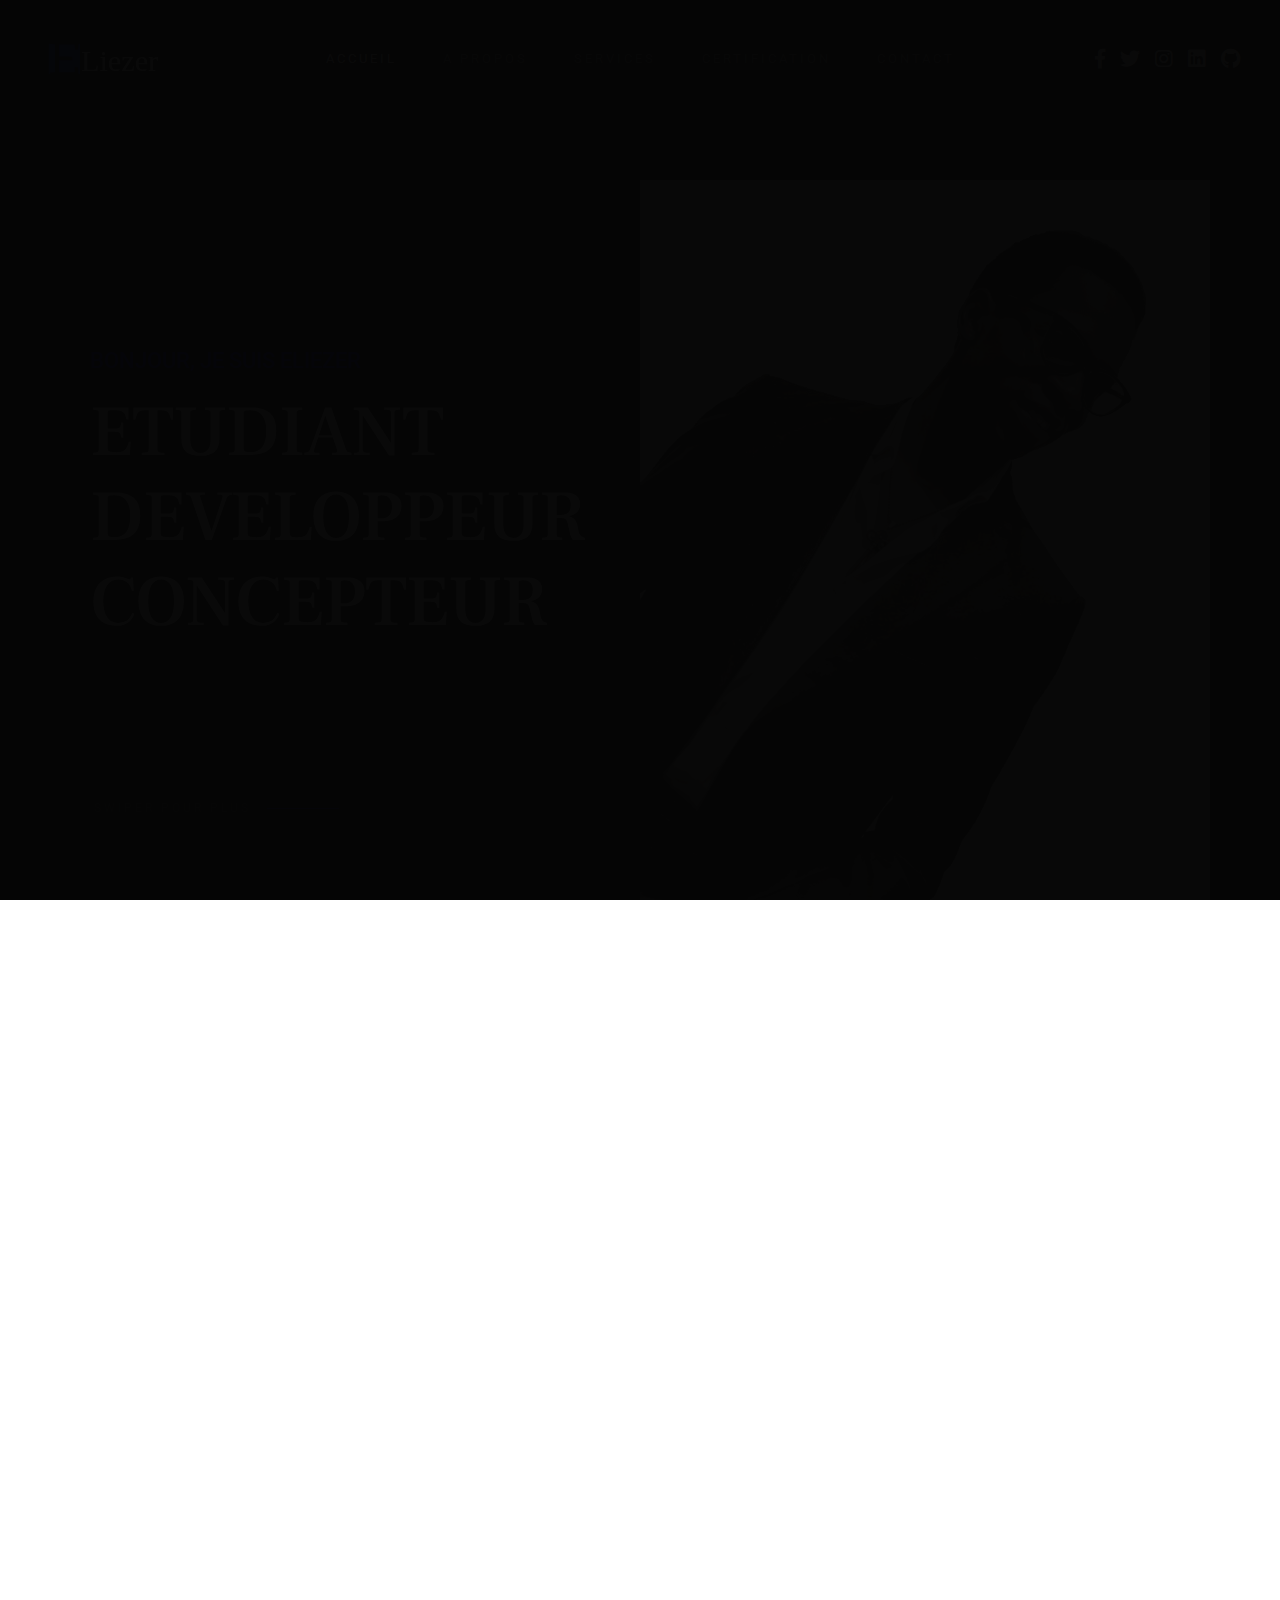
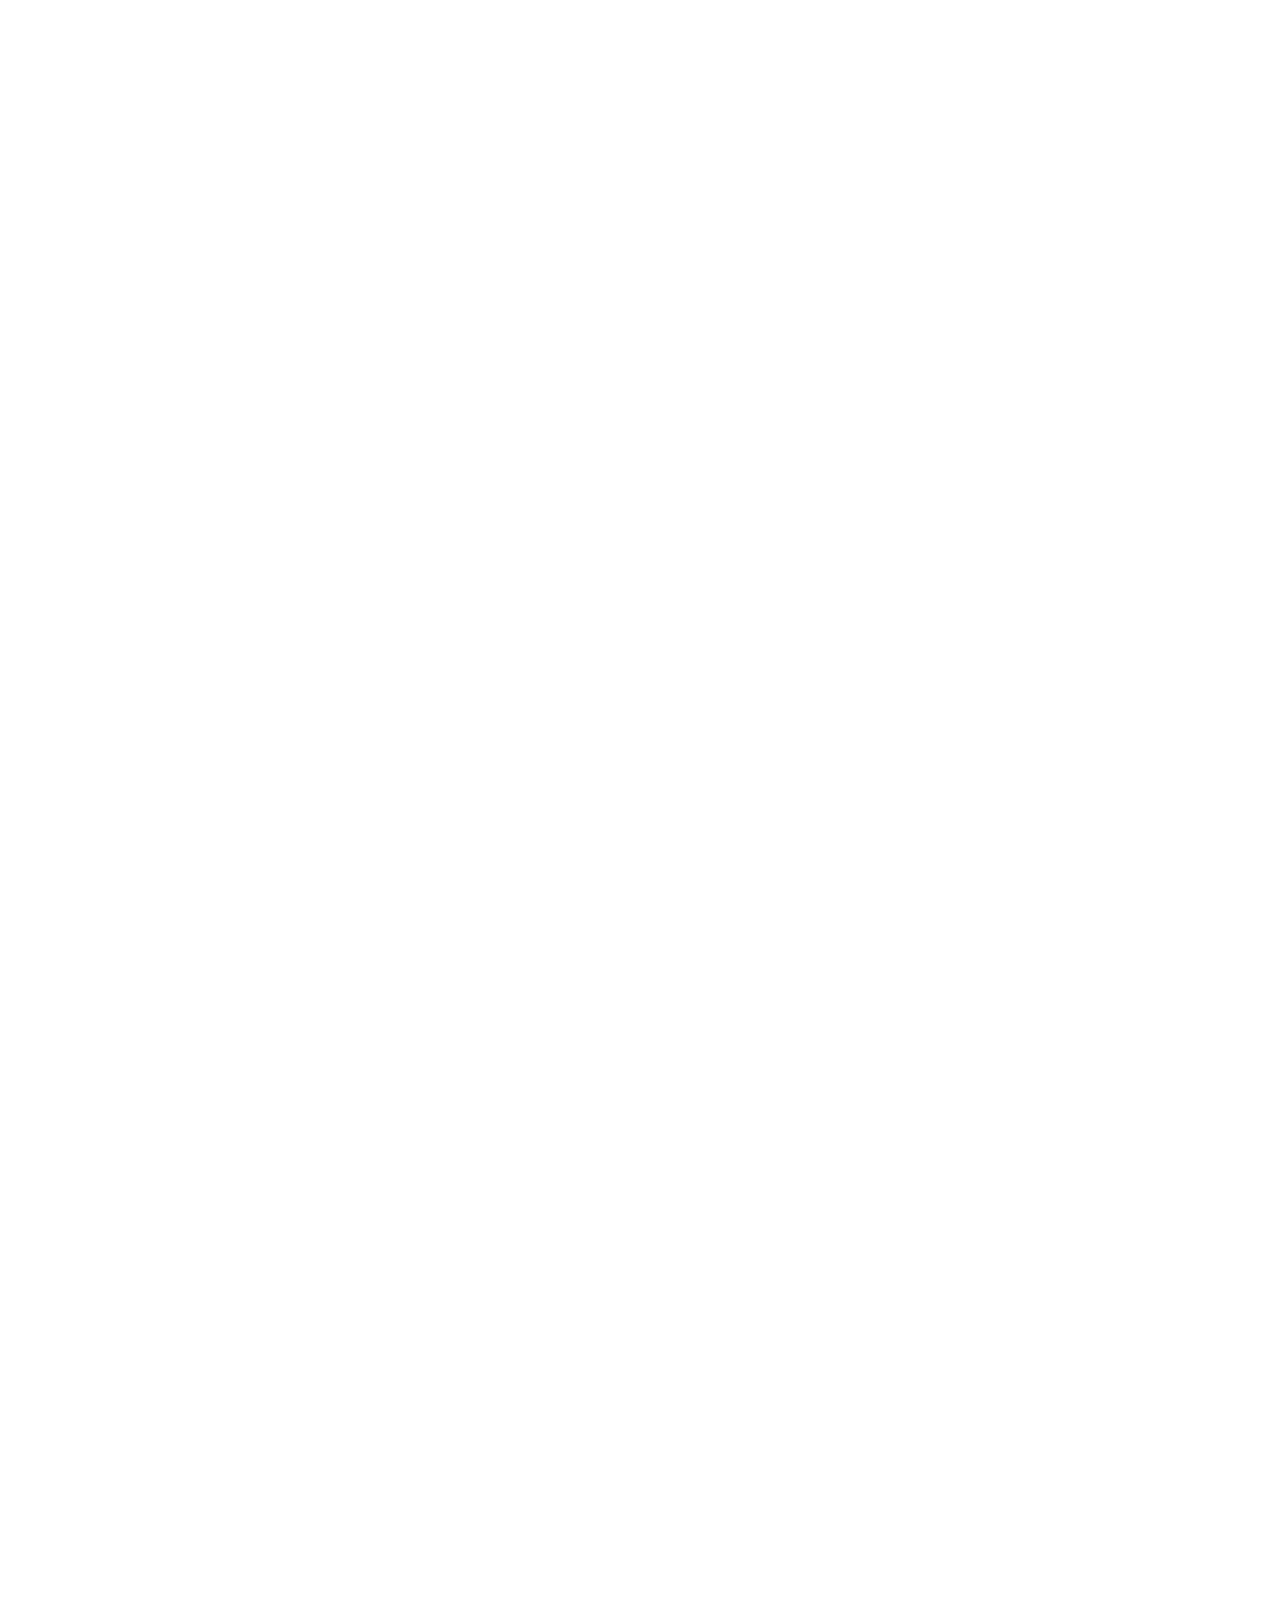
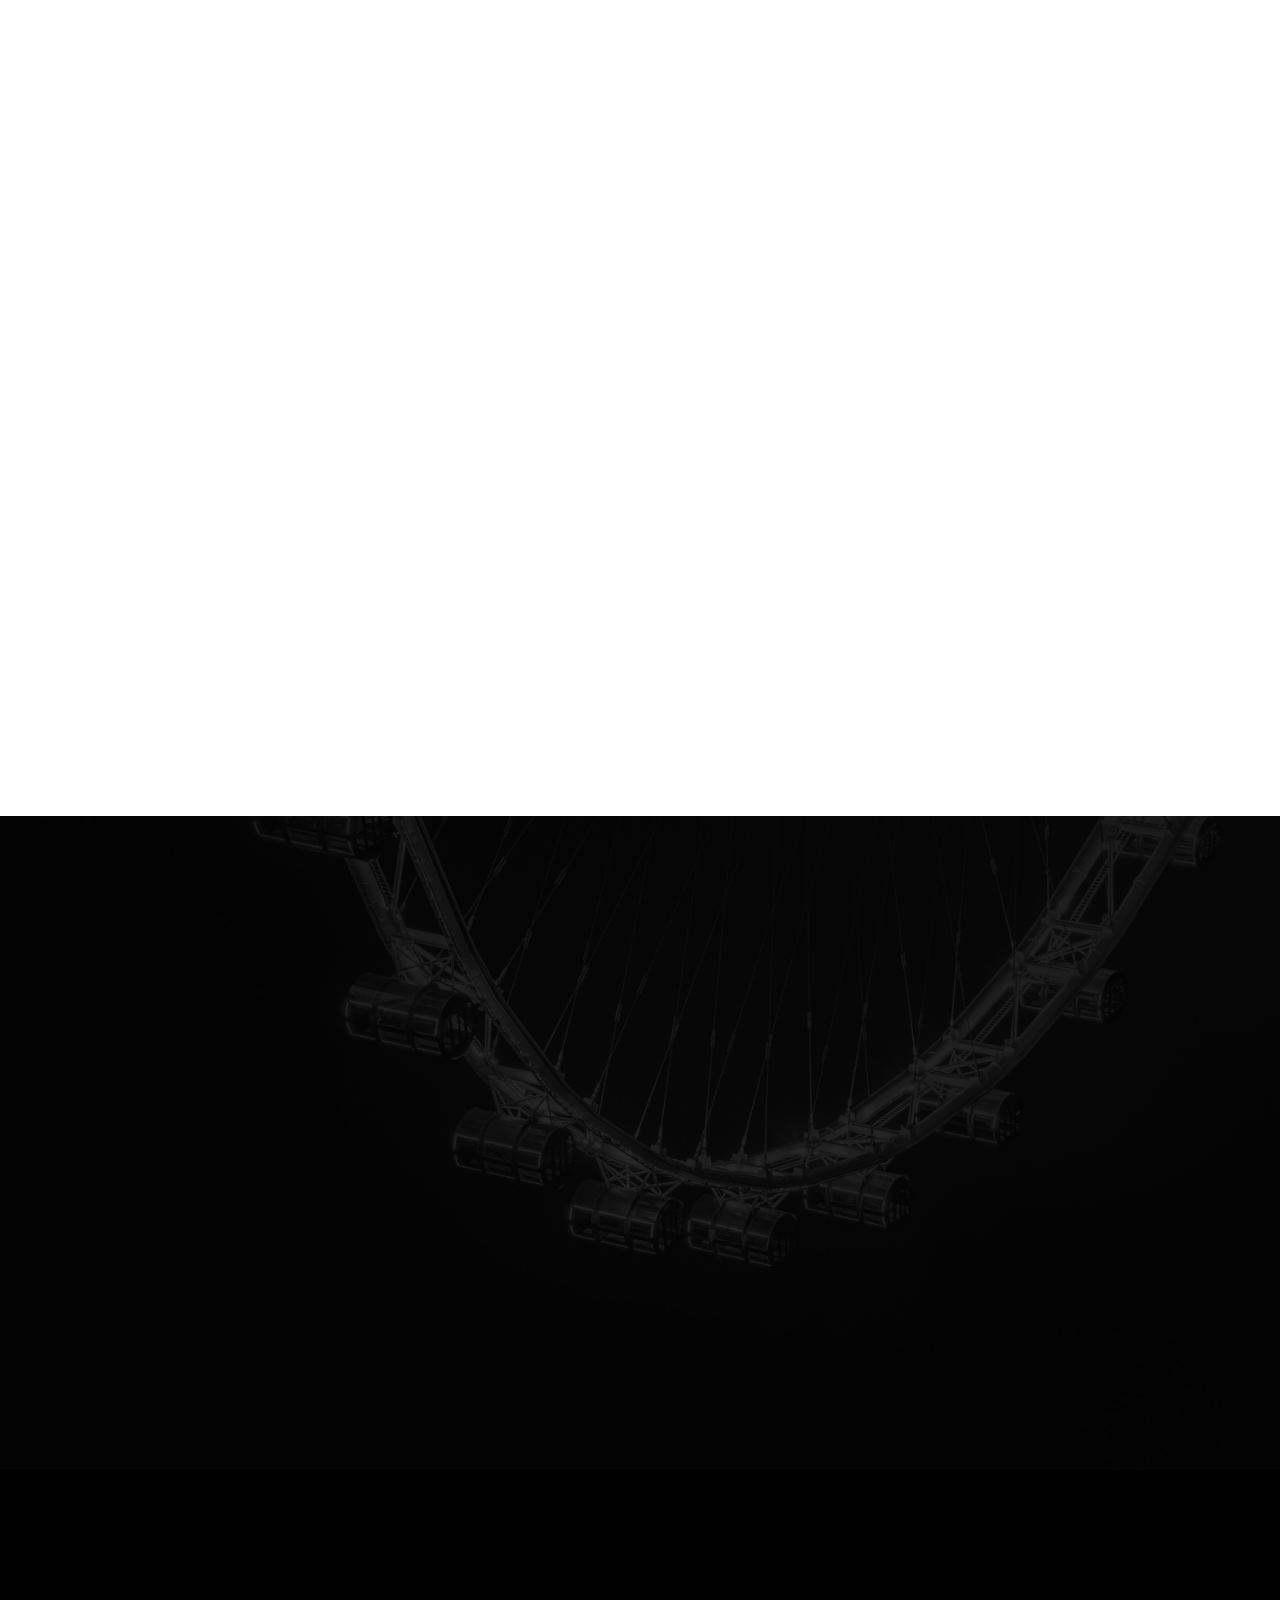
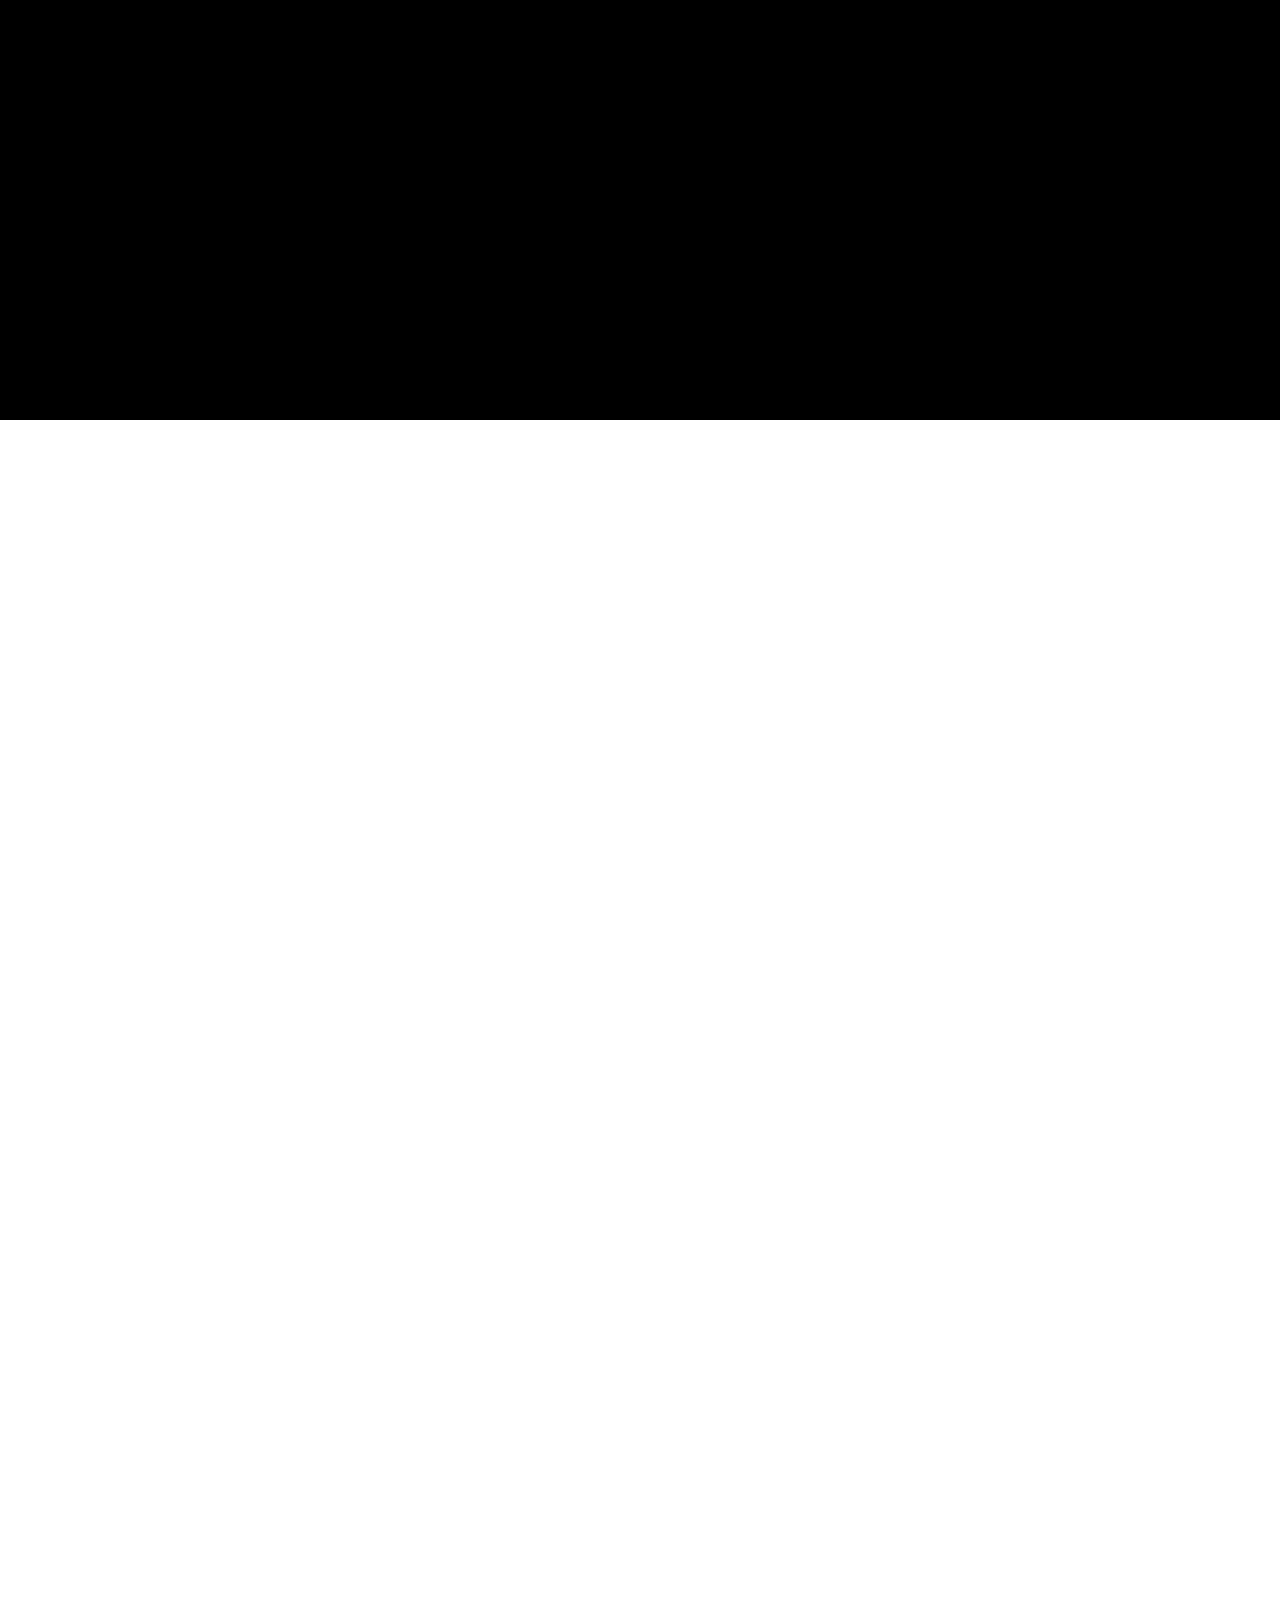
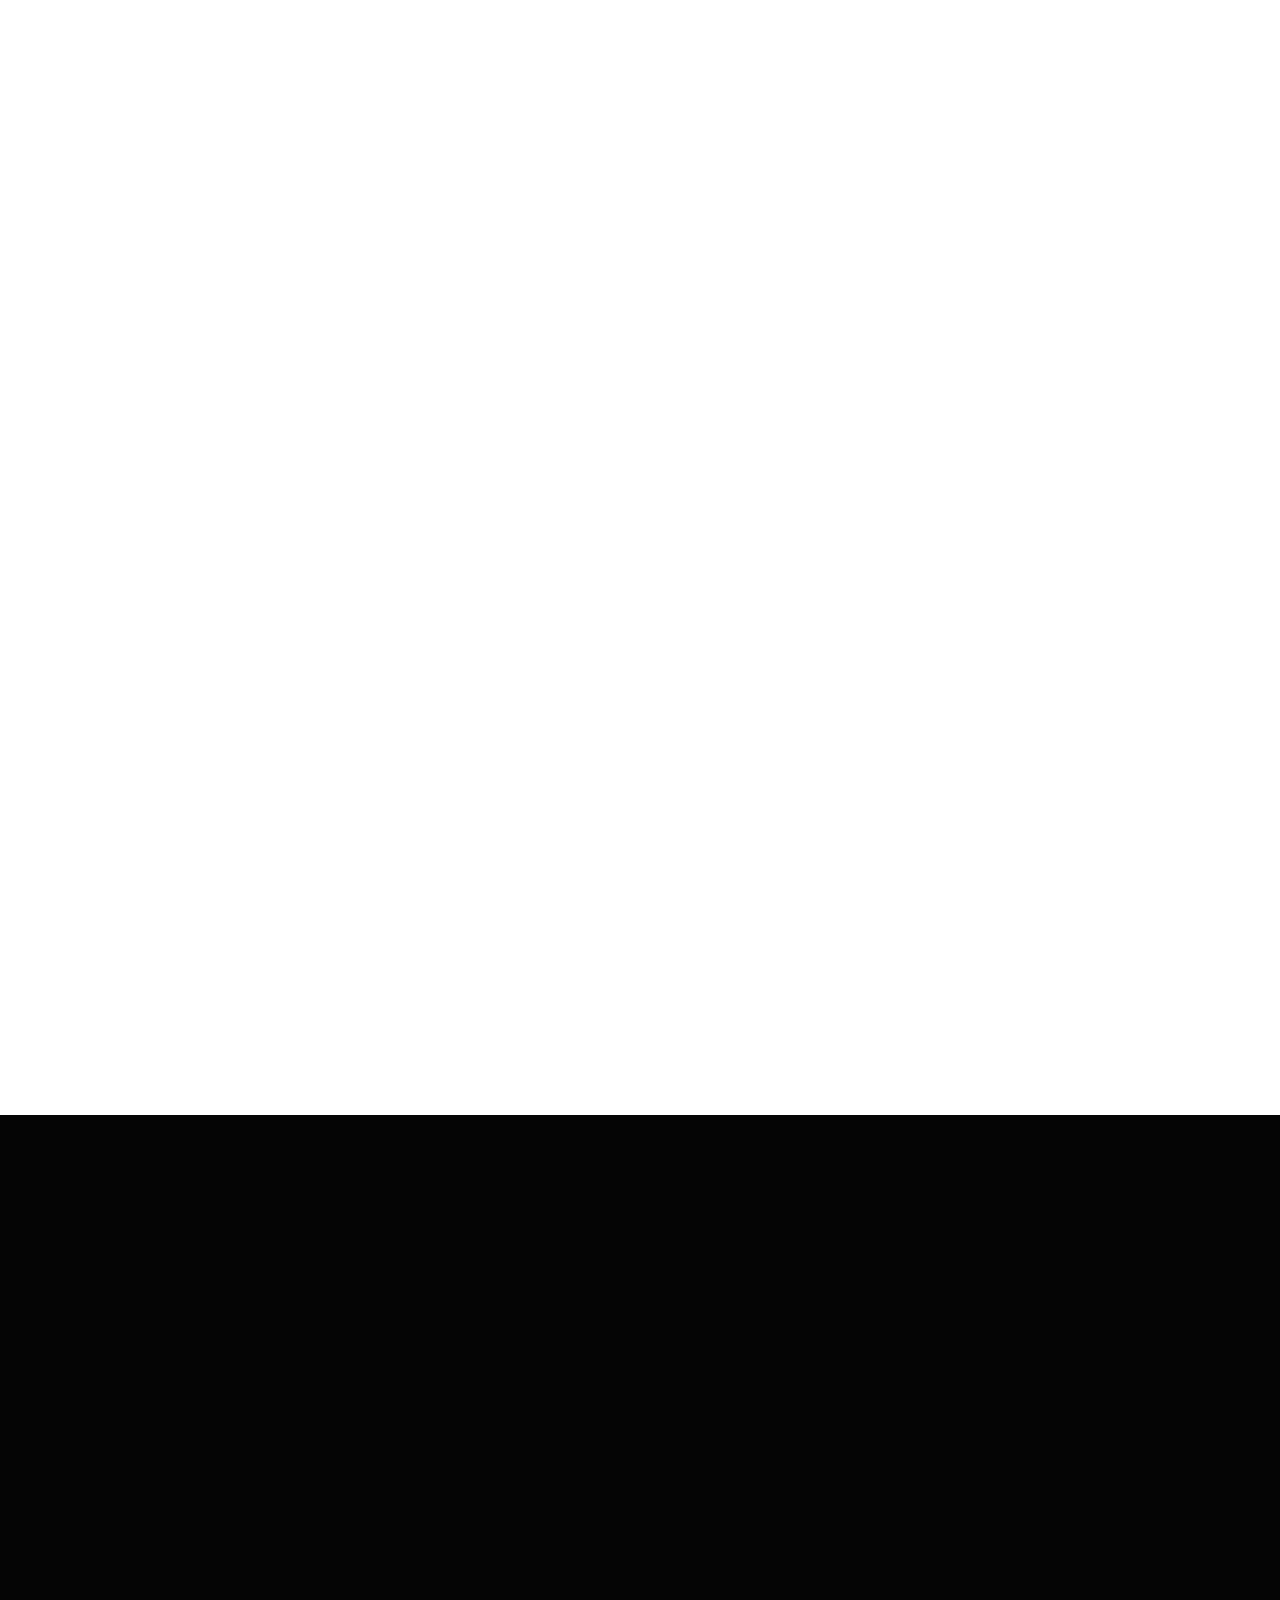
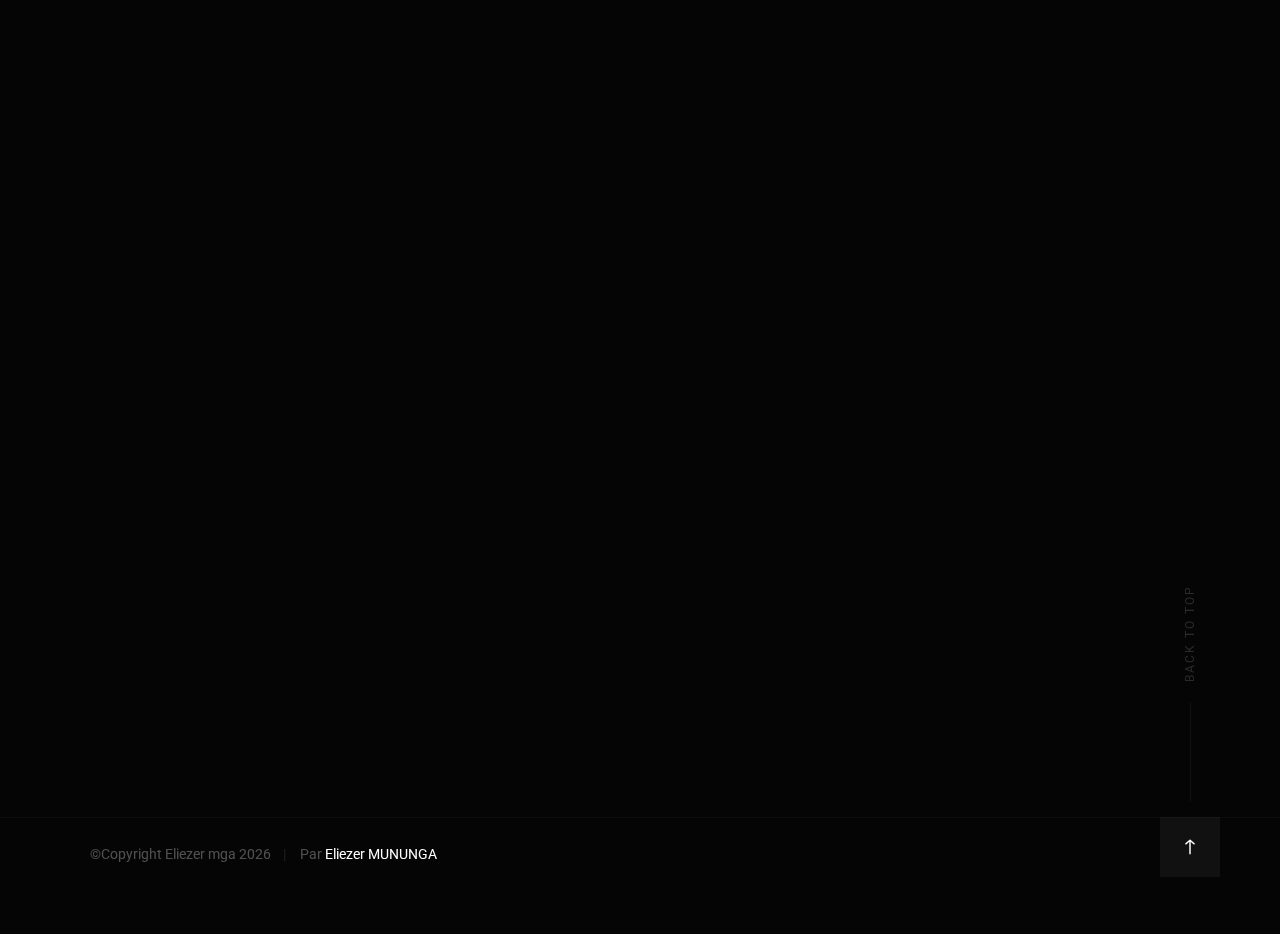
<file: index.html>
<!DOCTYPE html>
<html class="no-js" lang="FR">
<head>

    <meta charset="utf-8">
    <title>ELIEZER MUNUNGA</title>
    <meta name="description" content="">
    <meta name="author" content="Eliezer Mununga">
    <meta name="viewport" content="width=device-width, initial-scale=1">
    <meta name="keywords" content="eliezer, mununga, kayinda, eliezermga">
    <link rel="stylesheet" href="view/css/base.css">
    <link rel="stylesheet" href="view/css/vendor.css">
    <link rel="stylesheet" href="view/css/main.css">
    <script src="view/js/modernizr.js"></script>
    <script src="view/js/pace.min.js"></script>
    <link rel="apple-touch-icon" sizes="180x180" href="apple-touch-icon.png">
    <link rel="icon" type="image/png" sizes="512x512x" href="lettre-e.png">
    <link href="https://unpkg.com/aos@2.3.1/dist/aos.css" rel="stylesheet">

</head>

<body id="top">

    <div id="preloader">
        <div id="loader"></div>
    </div>
    <header class="s-header">

        <div class="header-logo">
            <a class="site-logo" href="index.html">
                <img src="view/images/logo.svg" alt="eliezerlogo" title="ELIEZER MUNUNGA">
            </a>
        </div> 

        <nav class="header-nav-wrap">
            <ul class="header-main-nav">
                <li class="current"><a class="smoothscroll" href="#intro" title="intro">Accueil</a></li>
                <li><a class="smoothscroll" href="#about" title="A propos de moi">A propos</a></li>
                <li><a class="smoothscroll" href="#services" title="services">Services</a></li>
                <li><a class="smoothscroll" href="#works" title="certificats">Certification</a></li>
                <li><a class="smoothscroll" href="#contact" title="comment me contacter">Contact</a></li>	
            </ul>

            <ul class="header-social">
                <li><a href="https://www.facebook.com/eliezer.mga?mibextid=ZbWKwL" target="_blank"><i class="fab fa-facebook-f" aria-hidden="true" title="Facebook"></i></a></li>
                <li><a href="https://twitter.com/Eliezer83401439?t=kVihublApYKsi5psWwNqZQ&s=08" target="_blank"><i class="fab fa-twitter" aria-hidden="true" title="X"></i></a></li>
                <li><a href="https://instagram.com/eliezer_mga?igshid=YmMyMTA2M2Y=" target="_blank"><i class="fab fa-instagram" aria-hidden="true" title="Instagram"></i></a></li>
                <li><a href="https://www.linkedin.com/in/eliezer-mununga-b3a776269/" target="_blank"><i class="fab fa-linkedin" aria-hidden="true" title="linkedin"></i></a></li>
                <li><a href="https://github.com/Eliezermga" target="_blank"><i class="fab fa-github" aria-hidden="true" title="GitHub"></i></a></li>
            </ul>
        </nav>

        <a class="header-menu-toggle" href="#"><span>Menu</span></a>

    </header> 
    <section id="intro" class="s-intro target-section">

        <div class="row intro-content">

            <div class="column large-9 mob-full intro-text">
                <h3>BONJOUR, JE SUIS ELIEZER</h3>
                <h1>
                    ETUDIANT <br>
                    DEVELOPPEUR <br>
                    CONCEPTEUR
                </h1>
            </div>

            <div class="intro-scroll">
                <a href="#about" class="intro-scroll-link smoothscroll">
                    Swiper pour plus
                </a>
            </div>

            <div class="intro-grid"></div>
            <div class="intro-pic"></div>
        </div>
    </section> 
    <section id="about" class="s-about target-section">

        <div class="about-me">

            <div class="row heading-block" data-aos="fade-up">
                <div class="column large-full">
                    <h2 class="section-heading">A propos de Moi</h2>
                </div>
            </div>

            <div class="row about-me__content" data-aos="fade-up">
                <div class="column large-full about-me__text">
                    <p class="lead">
                  QUI SUIS-JE ?
                    </p>
                    Je suis ELIEZER MUNUNGA,  étudiant en sciences informatiques à l<a href="https://www.unhorizons.org/" target="_blank">Université Nouveaux horizons</a>.

                    <p>L'informatique n'est pas seulement mon domaine d'études, c'est une véritable passion. Mon objectif principal est de repousser les limites de la technologie tout en rendant l'informatique accessible à tous, particulièrement dans mon pays, la République Démocratique du Congo.

En tant que chercheur et étudiant ambitieux, je travaille constamment à développer des solutions innovantes et à contribuer à l'évolution du secteur informatique. Mon rêve est de voir la technologie transformer des vies et ouvrir de nouvelles opportunités, partout et pour tous.


                    </p>
                </div>
            </div>
    
            <div class="row about-me__buttons">
                <div class="column large-half tab-full" data-aos="fade-up">
                    <a href="#services" class="btn btn--stroke full-width">SERVICES</a>
                </div>
                <div class="column large-half tab-full" data-aos="fade-up">
                    <a href="#contact" class="btn btn--primary full-width">Contact</a>
                </div>
            </div>
        </div>

        <div class="about-experience">

            <div class="row heading-block" data-aos="fade-up">
                <div class="column large-full">
                    <h2 class="section-heading">Travail & Etudes</h2>
                </div>
            </div>
            <div class="row about-experience__timeline">
                <div class="column large-half tab-full" data-aos="fade-up">
                    <div class="timeline">
                        <div class="timeline__icon-wrap">
                            <span class="timeline__icon timeline__icon--work"></span>
                        </div>
                        <div class="timeline__block">
                            <div class="timeline__bullet"></div>
                            <div class="timeline__header">
                                <p class="timeline__timeframe">DECEMBRE 2023 - DECEMBRE 2024</p>
                                <h3 class="item-title">UNIVERSITE NOUVEAUX HORISONS</h3>
                                <h5>MINISTERE</h5>
                            </div>
                            <div class="timeline__desc">
                                <p>J'ai été vice-ministre de l'entreprenariat au sein du comité des étudiants de L'<a href="https://www.unhorizons.org/" target="_blank"">UNIVERSITE NOUVEAUX HORISONS</a></p>
                            </div>
                        </div>
                        <div class="timeline__block">
                            <div class="timeline__bullet"></div>
                            <div class="timeline__header">
                                <p class="timeline__timeframe">Novembre 2022 - présent</p>
                                <h3 class="item-title">L'HORIZON</h3>
                                <h5>Journal des étudiants</h5>
                            </div>
                            <div class="timeline__desc">
                                <p>Je suis reporteur et redarteur de L'HORIZON, qui est le journal des étudiants de L'<a href="https://www.unhorizons.org/" target="_blank">UNIVERSITE NOUVEAUX HORISONS.</a></p>
                            </div>
                        </div>
                        <div class="timeline__block">
                            <div class="timeline__bullet"></div>
                            <div class="timeline__header">
                                <p class="timeline__timeframe">AOUT 2022 - Present</p>
                                <h3 class="item-title">SMILE DESIGN</h3>
                                <h5>STUDIO</h5>
                            </div>
                            <div class="timeline__desc">
                                <p>Je travaille comme photographe et graphiste chez SMILE DESIGN, ma specialité est de faire de photos artistiques et de photos de la nature.</p>
                            </div>
                        </div>
                        <div class="timeline__block">
                            <div class="timeline__bullet"></div>
                            <div class="timeline__header">
                                <p class="timeline__timeframe">Septembre 2021 - Juin 2022</p>
                                <h3 class="item-title">INSTITUT UKWELI</h3>
                                <h5>MINISTERE</h5>
                            </div>
                            <div class="timeline__desc">
                                <p>J'ai joué le rôle de ministre de culture dans cet établissement, cette experience m'a apprise à mieux organiser et gérer les evenements</p>
                            </div>
                        </div>

                        <div class="timeline__block">
                            <div class="timeline__bullet"></div>
                            <div class="timeline__header">
                                <p class="timeline__timeframe">Septembre 2022 - Decembre 2022</p>
                                <h3 class="item-title">GECAMINES</h3>
                                <h5>Stage professionnel</h5>
                            </div>
                            <div class="timeline__desc">
                                <p>J'ai effectué un stage professionel au service de Gestion de Stock Ouest de La <a href="https://www.gecamines.cd/" target="_blank">GENERALE DES CARRIERES ET DES MINES.</a></p>
                            </div>
                        </div>
                    </div>
                </div>
                <div class="column large-half tab-full" data-aos="fade-up">
                    <div class="timeline">
                        <div class="timeline__icon-wrap">
                            <span class="timeline__icon timeline__icon--education"></span>
                        </div>
                        <div class="timeline__block">
                            <div class="timeline__bullet"></div>
                            <div class="timeline__header">
                                <p class="timeline__timeframe">Septembre 2015 - Juin 2022</p>
                                <h3 class="item-title">INSTIUT UKWELI</h3>
                                <h5>Assistant comptable</h5>
                            </div>
                            <div class="timeline__desc">
                                <p>J'ai fait mes études secondaires en Commerciale et Gestion pour obtenire un diplôme d'Etat 2021-2022 d'Assistant Comptable à l'Institut Ukweli.</p>
                            </div>
                        </div>
                        <div class="timeline__block">
                            <div class="timeline__bullet"></div>
                            <div class="timeline__header">
                                <p class="timeline__timeframe">Septembre 2014 - JUIN 2015</p>
                                <h3 class="item-title">ECOLE PRIMAIRE UKWELI</h3>
                                <h5>Primaire</h5>
                            </div>
                            <div class="timeline__desc">
                                <p>Ce parcours m'a permis d'obtenir un certificat d'état de fin d'étude primaire.</p>
                            </div>
                        </div>
                    </div>
                </div>
            </div>
        </div> 
    </section> 

    <section id="services" class="s-services ss-dark target-section">

            
        <div class="shadow-overlay"></div>

        <div class="row heading-block heading-block--center" data-aos="fade-up">
            <div class="column large-full">
                <h2 class="section-heading section-heading--centerbottom">SERVICES</h2>

                <p class="section-desc">
                    La liste de mes services sera disponible ultérieument
                </p>
            </div>
        </div> 
<!--
        <div class="row services-list block-large-1-3 block-medium-1-2 block-tab-full">

            <div class="column item-service" data-aos="fade-up">
                <div class="item-service__content">
                    <h4 class="item-title"></h4>
                    <p>
                        Conception, developpement et deployement de site internet. <br>
                        Ayez vôtre page web pour votre Entreprise en vue de vendre une bonne image pour cette dernière et même plus.
                    </p>
                </div>
            </div>

            <div class="column item-service" data-aos="fade-up">
                <div class="item-service__content">
                    <h4 class="item-title"></h4>
                    <p>

                    </p>
                </div>
            </div>

            <div class="column item-service" data-aos="fade-up">
                <div class="item-service__content">
                    <h4 class="item-title"></h4>
                    <p>

                    </p>
                </div>
            </div>

            <div class="column item-service" data-aos="fade-up">
                <div class="item-service__content">
                    <h4 class="item-title"></h4>
                    <p>

                    </p>
                </div>
            </div>

            <div class="column item-service" data-aos="fade-up">
                <div class="item-service__content">
                    <h4 class="item-title"></h4>
                    <p>
                    </p>
                </div>
            </div>

            <div class="column item-service" data-aos="fade-up">
                <div class="item-service__content">
                    <h4 class="item-title"></h4>
                    <p>

                    </p>
                </div>
            </div>

        </div> Fin de la liste de services-->

    </section> 
    <section class="s-cta ss-dark">

        <div class="row heading-block heading-block--center" data-aos="fade-up">
            <div class="column large-full">
                <h2 class="section-desc">
                    Visitez UNIVERS GROUPS
                </h2>
            </div>
        </div> <!-- bloc de titre de fin-->

        <div class="row cta-content" data-aos="fade-up">
            <div class="column large-full">
                <p>
                    UNIVERS GROUPS est votre partenaire idéal pour tous vos travaux de construction, d’électricité et d’informatique.
                </p>

                <a href="https://github.com/Eliezermga" class="btn full-width" target="_blank">Visiter</a>
            </div>
        </div>

    </section>


    <!-- travail
    ================================================== -->
    <section id="works" class="s-works target-section">

        <div class="row heading-block heading-block--center" data-aos="fade-up">
            <div class="column large-full">
                <h2 class="section-heading section-heading--centerbottom">Certification & Autres</h2>
                <p class="section-desc">

                </p>
            </div>
        </div> <!-- fin block d'en-tete -->

        <div class="masonry-wrap">

            <div class="masonry">
                <div class="grid-sizer"></div>
    
                <div class="masonry__brick" data-aos="fade-up">
                    <div class="item-folio">
                        <div class="item-folio__thumb">
                            <a href="view/images/portfolio/gallery/eliezerm.jpg" class="thumb-link" title="Eliezer Mununga" data-size="768x1024">
                                <img src="images/portfolio/eliezer.jpg" 
                                     srcset="view/images/portfolio/eliezer.jpg 1x" alt="Eliezer MUNUNGA">
                            </a>    
                            <a href="https://instagram.com/eliezer_mga?igshid=YmMyMTA2M2Y=" class="item-folio__project-link" title="Eliezer Mununga" target="_blank"></a>
                        </div>
    
                        <div class="item-folio__text">
                            <h4 class="item-folio__title">
                                Eliezer Mununga
                            </h4>
                            <p class="item-folio__cat">
                               Image personnelle
                            </p>
                        </div>
    
                        <div class="item-folio__caption">
                            <p>

                            </p>
                        </div>
                    </div>
                </div> <!-- fin ma photo-->
    
                <div class="masonry__brick" data-aos="fade-up">
                    <div class="item-folio">
                        <div class="item-folio__thumb">
                            <a href="view/images/portfolio/gallery/g-introjs.png" class="thumb-link" title="certification" data-size="1754x1238">
                                <img src="view/images/portfolio/introjs.png" 
                                     srcset="view/images/portfolio/introjs.png 1x" alt="certificat Eliezer intro JavaScript">
                            </a>
                            <a href="https://www.sololearn.com/certificates/CC-ACOJW76D" class="item-folio__project-link" title="sololearn" target="_blank"></a>
                        </div>
                        <div class="item-folio__text">
                            <h4 class="item-folio__title">
                                Itro JavaScript Certificat
                            </h4>
                            <p class="item-folio__cat">
                                Sololearn
                            </p>
                        </div>
                        <div class="item-folio__caption">
                            <p>

                            </p>
                        </div>
                    </div>
                </div> <!-- end masonry__brick -->

                <div class="masonry__brick" data-aos="fade-up">
                    <div class="item-folio">
                            
                        <div class="item-folio__thumb">
                            <a href="view/images/portfolio/gallery/g-webcertification.jpg" class="thumb-link" title="Responsive web design" data-size="917x618">
                                <img src="view/images/portfolio/webcertification.jpg"
                                     srcset="view/images/portfolio/webcertification.jpg 1x" alt="Responsive web design certificate">
                            </a>
                            <a href="https://www.freecodecamp.org/certification/eliezer-mga/responsive-web-design" class="item-folio__project-link" title="freecodecamp" target="_blank"></a>
                        </div>
                        <div class="item-folio__text">
                            <h4 class="item-folio__title">
                                Responsive Web Design Certificat
                            </h4>
                            <p class="item-folio__cat">
                                FreeCodeCamp
                            </p>
                        </div>
                        <div class="item-folio__caption">
                            <p>

                            </p>
                        </div>
                    </div>
                </div> <!-- end masonry__brick -->

                <div class="masonry__brick" data-aos="fade-up">
                    <div class="item-folio">
                            
                        <div class="item-folio__thumb">
                            <a href="view/images/portfolio/gallery/g-lamp.jpg" class="thumb-link" title="Guitarist" data-size="1050x700">
                                <img src="view/images/portfolio/lamp.jpg" 
                                     srcset="view/images/portfolio/lamp.jpg 1x" alt="lamp">
                            </a>
                            <a href="https://www.behance.net/" class="item-folio__project-link" title="Project link" target="_blank"></a>
                        </div>
                        <div class="item-folio__text">
                            <h4 class="item-folio__title">
                                Lamp
                            </h4>
                            <p class="item-folio__cat">
                                Web Design
                            </p>
                        </div>
                        <div class="item-folio__caption">
                            <p>

                            </p>
                        </div>
                    </div>
                </div> <!-- end  -->
        
                <div class="masonry__brick" data-aos="fade-up">
                    <div class="item-folio">
                            
                        <div class="item-folio__thumb">
                            <a href="view/images/portfolio/gallery/g-fuji.jpg" class="thumb-link" title="Palmeira" data-size="1050x700">
                                <img src="view/images/portfolio/fuji.jpg"
                                     srcset="view/images/portfolio/fuji.jpg 1x" alt="">
                            </a>
                            <a href="https://www.behance.net/" class="item-folio__project-link" title="Project link" target="_blank"></a>
                        </div>
                        <div class="item-folio__text">
                            <h4 class="item-folio__title">
                                Fuji
                            </h4>
                            <p class="item-folio__cat">
                                Web Design
                            </p>
                        </div>
                        <div class="item-folio__caption">
                            <p>

                            </p>
                        </div>
                    </div>
                </div>

            </div>

        </div> 

    </section> 



      <!--
    <section class="s-testimonials">

        <div class="row testimonials" data-aos="fade-up">

            <div class="column large-full testimonials__slider">

                <div class="testimonials__slide">
                    <p>
                        Je m'appelles Credo je suis l'un de collaborateur de Eliezer, nôtre objectif est de vous facilliter la vie dans le domaine informatique 
                    </p>
                    <div class="testimonials__info">
                        <a href="https://instagram.com/credo.k12?igshid=MzRlODBiNWFlZA=="><img src="view/images/avatars/credo.jpg" alt="CREDO KANUMBEDI" class="testimonials__avatar"></a>
                        <cite class="testimonials__cite">
                            <strong>CREDO KANUMBEDI</strong>
                            <span>Developpeur, Congo</span>
                        </cite>
                    </div>
                </div> 

                <div class="testimonials__slide">
                    <p>
                        Moi c'est Isaac Kadiata, je suis un developpeur back-end et collaborateur de Eliezer 
                    </p>
                    <div class="testimonials__info">
                        <img src="view/images/avatars/kadiat.jpg" alt="Isaac Kadiata" class="testimonials__avatar">
                        <cite class="testimonials__cite">
                            <strong>ISAAC KADIATA</strong>
                            <span>Developpeur, Congo</span>
                        </cite>
                    </div>
                </div> 
                
            </div> 

        </div>

    </section>
-->

    <!-- contact
    ================================================== -->
    <section id="contact" class="s-contact ss-dark target-section">

        <div class="row heading-block" data-aos="fade-up">
            <div class="column large-full">
                <h2 class="section-heading">Contact</h2>
            </div>
        </div>

        <div class="row contact-main" data-aos="fade-up">
            <div class="column large-full">
                <p class="contact-email">
                    <a href="mailto:eliezermunung@outlook.fr">Outlook</a>
                </p>

                <p class="section-desc">
                    Je suis ravi de collaborer, d’écouter vos besoins et de vous accompagner dans la réalisation de vos projets. Ensemble, construisons des solutions exceptionnelles et transformons vos idées en produits innovants et remarquables.
                <a href="mailto:eliezermunung@outlook.fr">Envoyez moi un mail</a>.
                </p>
            </div>
        </div>

        <div class="row contact-infos" data-aos="fade-up" data-aos-anchor=".contact-main">

            <div class="column large-5 medium-full contact-phone">
                <h4>Appelez moi</h4>
                <a href="tel:243-896-022-550" title="Appelez-moi">+243 896 022 550</a>
            </div>

            <div class="column large-7 medium-full contact-social">
                <h4>Social</h4>
                <ul>
                    <li><a href="https://www.facebook.com/eliezer.mga?mibextid=ZbWKwL" title="Facebook">Facebook</a></li>
                    <li><a href="https://twitter.com/Eliezer83401439?t=kVihublApYKsi5psWwNqZQ&s=08" title="X">X</a></li>
                    <li><a href="https://instagram.com/eliezer_mga?igshid=YmMyMTA2M2Y=" title="Instagram">Instagram</a></li>
                </ul>
            </div>

        </div> <!-- fin contact-infos -->

    </section> <!-- fin section contact -->


    <!-- Pied
    ================================================== -->
    <footer>
        <div class="row">
            <div class="column large-full ss-copyright">
                 <span id="copyright"></span>
                <span>Par <a href="https://github.com/Eliezermga">Eliezer MUNUNGA</a></span>
            </div>            

            <div class="ss-go-top">
                <a class="smoothscroll" title="retour au sommet" href="#top"></a>
            </div>
        </div>
    </footer>


    <!-- fond de balayage de photos
    ================================================== -->
    <div aria-hidden="true" class="pswp" role="dialog" tabindex="-1">

        <div class="pswp__bg"></div>
        <div class="pswp__scroll-wrap">

            <div class="pswp__container">
                <div class="pswp__item"></div>
                <div class="pswp__item"></div>
                <div class="pswp__item"></div>
            </div>

            <div class="pswp__ui pswp__ui--hidden">
                <div class="pswp__top-bar">
                    <div class="pswp__counter"></div><button class="pswp__button pswp__button--close" title="Fermer (Esc)"></button> <button class="pswp__button pswp__button--share" title=
                    "Partager"></button> <button class="pswp__button pswp__button--fs" title="Plein écran"></button> <button class="pswp__button pswp__button--zoom" title=
                    "Zoom avant/arrière"></button>
                    <div class="pswp__preloader">
                        <div class="pswp__preloader__icn">
                            <div class="pswp__preloader__cut">
                                <div class="pswp__preloader__donut"></div>
                            </div>
                        </div>
                    </div>
                </div>
                <div class="pswp__share-modal pswp__share-modal--hidden pswp__single-tap">
                    <div class="pswp__share-tooltip"></div>
                </div><button class="pswp__button pswp__button--arrow--left" title="Précédant"></button> <button class="pswp__button pswp__button--arrow--right" title=
                "Suivant"></button>
                <div class="pswp__caption">
                    <div class="pswp__caption__center"></div>
                </div>
            </div>

        </div>

    </div>
    <script src="view/js/jquery-3.2.1.min.js"></script>
    <script src="view/js/plugins.js"></script>
    <script src="view/js/main.js"></script>
    <script>
        document.addEventListener('DOMContentLoaded', function() {
            var currentYear = new Date().getFullYear();
            document.getElementById('copyright').textContent = '©Copyright Eliezer mga ' + currentYear;
        });
    </script>

</body>
</file>
<file: view/css/vendor.css>
/* =================================================================== 
 *
 *  Epitome Vendor/Third Party CSS
 *  Template Ver. 1.0.0 
 *  04-22-2019
 *  ------------------------------------------------------------------
 *
 *  TOC:
 *  # animate on scroll 
 *  # slick slider
 *  # PhotoSwipe main CSS by Dmitry Semenov
 *  # PhotoSwipe Skin
 *
 * =================================================================== */


/* ===================================================================
 * # animate on scroll 
 * https://michalsnik.github.io/aos/
 * ------------------------------------------------------------------- */
[data-aos][data-aos][data-aos-duration='50'],
body[data-aos-duration='50'] [data-aos] {
  transition-duration: 50ms;
}

[data-aos][data-aos][data-aos-delay='50'],
body[data-aos-delay='50'] [data-aos] {
  transition-delay: 0;
}

[data-aos][data-aos][data-aos-delay='50'].aos-animate,
body[data-aos-delay='50'] [data-aos].aos-animate {
  transition-delay: 50ms;
}

[data-aos][data-aos][data-aos-duration='100'],
body[data-aos-duration='100'] [data-aos] {
  transition-duration: .1s;
}

[data-aos][data-aos][data-aos-delay='100'],
body[data-aos-delay='100'] [data-aos] {
  transition-delay: 0;
}

[data-aos][data-aos][data-aos-delay='100'].aos-animate,
body[data-aos-delay='100'] [data-aos].aos-animate {
  transition-delay: .1s;
}

[data-aos][data-aos][data-aos-duration='150'],
body[data-aos-duration='150'] [data-aos] {
  transition-duration: .15s;
}

[data-aos][data-aos][data-aos-delay='150'],
body[data-aos-delay='150'] [data-aos] {
  transition-delay: 0;
}

[data-aos][data-aos][data-aos-delay='150'].aos-animate,
body[data-aos-delay='150'] [data-aos].aos-animate {
  transition-delay: .15s;
}

[data-aos][data-aos][data-aos-duration='200'],
body[data-aos-duration='200'] [data-aos] {
  transition-duration: .2s;
}

[data-aos][data-aos][data-aos-delay='200'],
body[data-aos-delay='200'] [data-aos] {
  transition-delay: 0;
}

[data-aos][data-aos][data-aos-delay='200'].aos-animate,
body[data-aos-delay='200'] [data-aos].aos-animate {
  transition-delay: .2s;
}

[data-aos][data-aos][data-aos-duration='250'],
body[data-aos-duration='250'] [data-aos] {
  transition-duration: .25s;
}

[data-aos][data-aos][data-aos-delay='250'],
body[data-aos-delay='250'] [data-aos] {
  transition-delay: 0;
}

[data-aos][data-aos][data-aos-delay='250'].aos-animate,
body[data-aos-delay='250'] [data-aos].aos-animate {
  transition-delay: .25s;
}

[data-aos][data-aos][data-aos-duration='300'],
body[data-aos-duration='300'] [data-aos] {
  transition-duration: .3s;
}

[data-aos][data-aos][data-aos-delay='300'],
body[data-aos-delay='300'] [data-aos] {
  transition-delay: 0;
}

[data-aos][data-aos][data-aos-delay='300'].aos-animate,
body[data-aos-delay='300'] [data-aos].aos-animate {
  transition-delay: .3s;
}

[data-aos][data-aos][data-aos-duration='350'],
body[data-aos-duration='350'] [data-aos] {
  transition-duration: .35s;
}

[data-aos][data-aos][data-aos-delay='350'],
body[data-aos-delay='350'] [data-aos] {
  transition-delay: 0;
}

[data-aos][data-aos][data-aos-delay='350'].aos-animate,
body[data-aos-delay='350'] [data-aos].aos-animate {
  transition-delay: .35s;
}

[data-aos][data-aos][data-aos-duration='400'],
body[data-aos-duration='400'] [data-aos] {
  transition-duration: .4s;
}

[data-aos][data-aos][data-aos-delay='400'],
body[data-aos-delay='400'] [data-aos] {
  transition-delay: 0;
}

[data-aos][data-aos][data-aos-delay='400'].aos-animate,
body[data-aos-delay='400'] [data-aos].aos-animate {
  transition-delay: .4s;
}

[data-aos][data-aos][data-aos-duration='450'],
body[data-aos-duration='450'] [data-aos] {
  transition-duration: .45s;
}

[data-aos][data-aos][data-aos-delay='450'],
body[data-aos-delay='450'] [data-aos] {
  transition-delay: 0;
}

[data-aos][data-aos][data-aos-delay='450'].aos-animate,
body[data-aos-delay='450'] [data-aos].aos-animate {
  transition-delay: .45s;
}

[data-aos][data-aos][data-aos-duration='500'],
body[data-aos-duration='500'] [data-aos] {
  transition-duration: .5s;
}

[data-aos][data-aos][data-aos-delay='500'],
body[data-aos-delay='500'] [data-aos] {
  transition-delay: 0;
}

[data-aos][data-aos][data-aos-delay='500'].aos-animate,
body[data-aos-delay='500'] [data-aos].aos-animate {
  transition-delay: .5s;
}

[data-aos][data-aos][data-aos-duration='550'],
body[data-aos-duration='550'] [data-aos] {
  transition-duration: .55s;
}

[data-aos][data-aos][data-aos-delay='550'],
body[data-aos-delay='550'] [data-aos] {
  transition-delay: 0;
}

[data-aos][data-aos][data-aos-delay='550'].aos-animate,
body[data-aos-delay='550'] [data-aos].aos-animate {
  transition-delay: .55s;
}

[data-aos][data-aos][data-aos-duration='600'],
body[data-aos-duration='600'] [data-aos] {
  transition-duration: .6s;
}

[data-aos][data-aos][data-aos-delay='600'],
body[data-aos-delay='600'] [data-aos] {
  transition-delay: 0;
}

[data-aos][data-aos][data-aos-delay='600'].aos-animate,
body[data-aos-delay='600'] [data-aos].aos-animate {
  transition-delay: .6s;
}

[data-aos][data-aos][data-aos-duration='650'],
body[data-aos-duration='650'] [data-aos] {
  transition-duration: .65s;
}

[data-aos][data-aos][data-aos-delay='650'],
body[data-aos-delay='650'] [data-aos] {
  transition-delay: 0;
}

[data-aos][data-aos][data-aos-delay='650'].aos-animate,
body[data-aos-delay='650'] [data-aos].aos-animate {
  transition-delay: .65s;
}

[data-aos][data-aos][data-aos-duration='700'],
body[data-aos-duration='700'] [data-aos] {
  transition-duration: .7s;
}

[data-aos][data-aos][data-aos-delay='700'],
body[data-aos-delay='700'] [data-aos] {
  transition-delay: 0;
}

[data-aos][data-aos][data-aos-delay='700'].aos-animate,
body[data-aos-delay='700'] [data-aos].aos-animate {
  transition-delay: .7s;
}

[data-aos][data-aos][data-aos-duration='750'],
body[data-aos-duration='750'] [data-aos] {
  transition-duration: .75s;
}

[data-aos][data-aos][data-aos-delay='750'],
body[data-aos-delay='750'] [data-aos] {
  transition-delay: 0;
}

[data-aos][data-aos][data-aos-delay='750'].aos-animate,
body[data-aos-delay='750'] [data-aos].aos-animate {
  transition-delay: .75s;
}

[data-aos][data-aos][data-aos-duration='800'],
body[data-aos-duration='800'] [data-aos] {
  transition-duration: .8s;
}

[data-aos][data-aos][data-aos-delay='800'],
body[data-aos-delay='800'] [data-aos] {
  transition-delay: 0;
}

[data-aos][data-aos][data-aos-delay='800'].aos-animate,
body[data-aos-delay='800'] [data-aos].aos-animate {
  transition-delay: .8s;
}

[data-aos][data-aos][data-aos-duration='850'],
body[data-aos-duration='850'] [data-aos] {
  transition-duration: .85s;
}

[data-aos][data-aos][data-aos-delay='850'],
body[data-aos-delay='850'] [data-aos] {
  transition-delay: 0;
}

[data-aos][data-aos][data-aos-delay='850'].aos-animate,
body[data-aos-delay='850'] [data-aos].aos-animate {
  transition-delay: .85s;
}

[data-aos][data-aos][data-aos-duration='900'],
body[data-aos-duration='900'] [data-aos] {
  transition-duration: .9s;
}

[data-aos][data-aos][data-aos-delay='900'],
body[data-aos-delay='900'] [data-aos] {
  transition-delay: 0;
}

[data-aos][data-aos][data-aos-delay='900'].aos-animate,
body[data-aos-delay='900'] [data-aos].aos-animate {
  transition-delay: .9s;
}

[data-aos][data-aos][data-aos-duration='950'],
body[data-aos-duration='950'] [data-aos] {
  transition-duration: .95s;
}

[data-aos][data-aos][data-aos-delay='950'],
body[data-aos-delay='950'] [data-aos] {
  transition-delay: 0;
}

[data-aos][data-aos][data-aos-delay='950'].aos-animate,
body[data-aos-delay='950'] [data-aos].aos-animate {
  transition-delay: .95s;
}

[data-aos][data-aos][data-aos-duration='1000'],
body[data-aos-duration='1000'] [data-aos] {
  transition-duration: 1s;
}

[data-aos][data-aos][data-aos-delay='1000'],
body[data-aos-delay='1000'] [data-aos] {
  transition-delay: 0;
}

[data-aos][data-aos][data-aos-delay='1000'].aos-animate,
body[data-aos-delay='1000'] [data-aos].aos-animate {
  transition-delay: 1s;
}

[data-aos][data-aos][data-aos-duration='1050'],
body[data-aos-duration='1050'] [data-aos] {
  transition-duration: 1.05s;
}

[data-aos][data-aos][data-aos-delay='1050'],
body[data-aos-delay='1050'] [data-aos] {
  transition-delay: 0;
}

[data-aos][data-aos][data-aos-delay='1050'].aos-animate,
body[data-aos-delay='1050'] [data-aos].aos-animate {
  transition-delay: 1.05s;
}

[data-aos][data-aos][data-aos-duration='1100'],
body[data-aos-duration='1100'] [data-aos] {
  transition-duration: 1.1s;
}

[data-aos][data-aos][data-aos-delay='1100'],
body[data-aos-delay='1100'] [data-aos] {
  transition-delay: 0;
}

[data-aos][data-aos][data-aos-delay='1100'].aos-animate,
body[data-aos-delay='1100'] [data-aos].aos-animate {
  transition-delay: 1.1s;
}

[data-aos][data-aos][data-aos-duration='1150'],
body[data-aos-duration='1150'] [data-aos] {
  transition-duration: 1.15s;
}

[data-aos][data-aos][data-aos-delay='1150'],
body[data-aos-delay='1150'] [data-aos] {
  transition-delay: 0;
}

[data-aos][data-aos][data-aos-delay='1150'].aos-animate,
body[data-aos-delay='1150'] [data-aos].aos-animate {
  transition-delay: 1.15s;
}

[data-aos][data-aos][data-aos-duration='1200'],
body[data-aos-duration='1200'] [data-aos] {
  transition-duration: 1.2s;
}

[data-aos][data-aos][data-aos-delay='1200'],
body[data-aos-delay='1200'] [data-aos] {
  transition-delay: 0;
}

[data-aos][data-aos][data-aos-delay='1200'].aos-animate,
body[data-aos-delay='1200'] [data-aos].aos-animate {
  transition-delay: 1.2s;
}

[data-aos][data-aos][data-aos-duration='1250'],
body[data-aos-duration='1250'] [data-aos] {
  transition-duration: 1.25s;
}

[data-aos][data-aos][data-aos-delay='1250'],
body[data-aos-delay='1250'] [data-aos] {
  transition-delay: 0;
}

[data-aos][data-aos][data-aos-delay='1250'].aos-animate,
body[data-aos-delay='1250'] [data-aos].aos-animate {
  transition-delay: 1.25s;
}

[data-aos][data-aos][data-aos-duration='1300'],
body[data-aos-duration='1300'] [data-aos] {
  transition-duration: 1.3s;
}

[data-aos][data-aos][data-aos-delay='1300'],
body[data-aos-delay='1300'] [data-aos] {
  transition-delay: 0;
}

[data-aos][data-aos][data-aos-delay='1300'].aos-animate,
body[data-aos-delay='1300'] [data-aos].aos-animate {
  transition-delay: 1.3s;
}

[data-aos][data-aos][data-aos-duration='1350'],
body[data-aos-duration='1350'] [data-aos] {
  transition-duration: 1.35s;
}

[data-aos][data-aos][data-aos-delay='1350'],
body[data-aos-delay='1350'] [data-aos] {
  transition-delay: 0;
}

[data-aos][data-aos][data-aos-delay='1350'].aos-animate,
body[data-aos-delay='1350'] [data-aos].aos-animate {
  transition-delay: 1.35s;
}

[data-aos][data-aos][data-aos-duration='1400'],
body[data-aos-duration='1400'] [data-aos] {
  transition-duration: 1.4s;
}

[data-aos][data-aos][data-aos-delay='1400'],
body[data-aos-delay='1400'] [data-aos] {
  transition-delay: 0;
}

[data-aos][data-aos][data-aos-delay='1400'].aos-animate,
body[data-aos-delay='1400'] [data-aos].aos-animate {
  transition-delay: 1.4s;
}

[data-aos][data-aos][data-aos-duration='1450'],
body[data-aos-duration='1450'] [data-aos] {
  transition-duration: 1.45s;
}

[data-aos][data-aos][data-aos-delay='1450'],
body[data-aos-delay='1450'] [data-aos] {
  transition-delay: 0;
}

[data-aos][data-aos][data-aos-delay='1450'].aos-animate,
body[data-aos-delay='1450'] [data-aos].aos-animate {
  transition-delay: 1.45s;
}

[data-aos][data-aos][data-aos-duration='1500'],
body[data-aos-duration='1500'] [data-aos] {
  transition-duration: 1.5s;
}

[data-aos][data-aos][data-aos-delay='1500'],
body[data-aos-delay='1500'] [data-aos] {
  transition-delay: 0;
}

[data-aos][data-aos][data-aos-delay='1500'].aos-animate,
body[data-aos-delay='1500'] [data-aos].aos-animate {
  transition-delay: 1.5s;
}

[data-aos][data-aos][data-aos-duration='1550'],
body[data-aos-duration='1550'] [data-aos] {
  transition-duration: 1.55s;
}

[data-aos][data-aos][data-aos-delay='1550'],
body[data-aos-delay='1550'] [data-aos] {
  transition-delay: 0;
}

[data-aos][data-aos][data-aos-delay='1550'].aos-animate,
body[data-aos-delay='1550'] [data-aos].aos-animate {
  transition-delay: 1.55s;
}

[data-aos][data-aos][data-aos-duration='1600'],
body[data-aos-duration='1600'] [data-aos] {
  transition-duration: 1.6s;
}

[data-aos][data-aos][data-aos-delay='1600'],
body[data-aos-delay='1600'] [data-aos] {
  transition-delay: 0;
}

[data-aos][data-aos][data-aos-delay='1600'].aos-animate,
body[data-aos-delay='1600'] [data-aos].aos-animate {
  transition-delay: 1.6s;
}

[data-aos][data-aos][data-aos-duration='1650'],
body[data-aos-duration='1650'] [data-aos] {
  transition-duration: 1.65s;
}

[data-aos][data-aos][data-aos-delay='1650'],
body[data-aos-delay='1650'] [data-aos] {
  transition-delay: 0;
}

[data-aos][data-aos][data-aos-delay='1650'].aos-animate,
body[data-aos-delay='1650'] [data-aos].aos-animate {
  transition-delay: 1.65s;
}

[data-aos][data-aos][data-aos-duration='1700'],
body[data-aos-duration='1700'] [data-aos] {
  transition-duration: 1.7s;
}

[data-aos][data-aos][data-aos-delay='1700'],
body[data-aos-delay='1700'] [data-aos] {
  transition-delay: 0;
}

[data-aos][data-aos][data-aos-delay='1700'].aos-animate,
body[data-aos-delay='1700'] [data-aos].aos-animate {
  transition-delay: 1.7s;
}

[data-aos][data-aos][data-aos-duration='1750'],
body[data-aos-duration='1750'] [data-aos] {
  transition-duration: 1.75s;
}

[data-aos][data-aos][data-aos-delay='1750'],
body[data-aos-delay='1750'] [data-aos] {
  transition-delay: 0;
}

[data-aos][data-aos][data-aos-delay='1750'].aos-animate,
body[data-aos-delay='1750'] [data-aos].aos-animate {
  transition-delay: 1.75s;
}

[data-aos][data-aos][data-aos-duration='1800'],
body[data-aos-duration='1800'] [data-aos] {
  transition-duration: 1.8s;
}

[data-aos][data-aos][data-aos-delay='1800'],
body[data-aos-delay='1800'] [data-aos] {
  transition-delay: 0;
}

[data-aos][data-aos][data-aos-delay='1800'].aos-animate,
body[data-aos-delay='1800'] [data-aos].aos-animate {
  transition-delay: 1.8s;
}

[data-aos][data-aos][data-aos-duration='1850'],
body[data-aos-duration='1850'] [data-aos] {
  transition-duration: 1.85s;
}

[data-aos][data-aos][data-aos-delay='1850'],
body[data-aos-delay='1850'] [data-aos] {
  transition-delay: 0;
}

[data-aos][data-aos][data-aos-delay='1850'].aos-animate,
body[data-aos-delay='1850'] [data-aos].aos-animate {
  transition-delay: 1.85s;
}

[data-aos][data-aos][data-aos-duration='1900'],
body[data-aos-duration='1900'] [data-aos] {
  transition-duration: 1.9s;
}

[data-aos][data-aos][data-aos-delay='1900'],
body[data-aos-delay='1900'] [data-aos] {
  transition-delay: 0;
}

[data-aos][data-aos][data-aos-delay='1900'].aos-animate,
body[data-aos-delay='1900'] [data-aos].aos-animate {
  transition-delay: 1.9s;
}

[data-aos][data-aos][data-aos-duration='1950'],
body[data-aos-duration='1950'] [data-aos] {
  transition-duration: 1.95s;
}

[data-aos][data-aos][data-aos-delay='1950'],
body[data-aos-delay='1950'] [data-aos] {
  transition-delay: 0;
}

[data-aos][data-aos][data-aos-delay='1950'].aos-animate,
body[data-aos-delay='1950'] [data-aos].aos-animate {
  transition-delay: 1.95s;
}

[data-aos][data-aos][data-aos-duration='2000'],
body[data-aos-duration='2000'] [data-aos] {
  transition-duration: 2s;
}

[data-aos][data-aos][data-aos-delay='2000'],
body[data-aos-delay='2000'] [data-aos] {
  transition-delay: 0;
}

[data-aos][data-aos][data-aos-delay='2000'].aos-animate,
body[data-aos-delay='2000'] [data-aos].aos-animate {
  transition-delay: 2s;
}

[data-aos][data-aos][data-aos-duration='2050'],
body[data-aos-duration='2050'] [data-aos] {
  transition-duration: 2.05s;
}

[data-aos][data-aos][data-aos-delay='2050'],
body[data-aos-delay='2050'] [data-aos] {
  transition-delay: 0;
}

[data-aos][data-aos][data-aos-delay='2050'].aos-animate,
body[data-aos-delay='2050'] [data-aos].aos-animate {
  transition-delay: 2.05s;
}

[data-aos][data-aos][data-aos-duration='2100'],
body[data-aos-duration='2100'] [data-aos] {
  transition-duration: 2.1s;
}

[data-aos][data-aos][data-aos-delay='2100'],
body[data-aos-delay='2100'] [data-aos] {
  transition-delay: 0;
}

[data-aos][data-aos][data-aos-delay='2100'].aos-animate,
body[data-aos-delay='2100'] [data-aos].aos-animate {
  transition-delay: 2.1s;
}

[data-aos][data-aos][data-aos-duration='2150'],
body[data-aos-duration='2150'] [data-aos] {
  transition-duration: 2.15s;
}

[data-aos][data-aos][data-aos-delay='2150'],
body[data-aos-delay='2150'] [data-aos] {
  transition-delay: 0;
}

[data-aos][data-aos][data-aos-delay='2150'].aos-animate,
body[data-aos-delay='2150'] [data-aos].aos-animate {
  transition-delay: 2.15s;
}

[data-aos][data-aos][data-aos-duration='2200'],
body[data-aos-duration='2200'] [data-aos] {
  transition-duration: 2.2s;
}

[data-aos][data-aos][data-aos-delay='2200'],
body[data-aos-delay='2200'] [data-aos] {
  transition-delay: 0;
}

[data-aos][data-aos][data-aos-delay='2200'].aos-animate,
body[data-aos-delay='2200'] [data-aos].aos-animate {
  transition-delay: 2.2s;
}

[data-aos][data-aos][data-aos-duration='2250'],
body[data-aos-duration='2250'] [data-aos] {
  transition-duration: 2.25s;
}

[data-aos][data-aos][data-aos-delay='2250'],
body[data-aos-delay='2250'] [data-aos] {
  transition-delay: 0;
}

[data-aos][data-aos][data-aos-delay='2250'].aos-animate,
body[data-aos-delay='2250'] [data-aos].aos-animate {
  transition-delay: 2.25s;
}

[data-aos][data-aos][data-aos-duration='2300'],
body[data-aos-duration='2300'] [data-aos] {
  transition-duration: 2.3s;
}

[data-aos][data-aos][data-aos-delay='2300'],
body[data-aos-delay='2300'] [data-aos] {
  transition-delay: 0;
}

[data-aos][data-aos][data-aos-delay='2300'].aos-animate,
body[data-aos-delay='2300'] [data-aos].aos-animate {
  transition-delay: 2.3s;
}

[data-aos][data-aos][data-aos-duration='2350'],
body[data-aos-duration='2350'] [data-aos] {
  transition-duration: 2.35s;
}

[data-aos][data-aos][data-aos-delay='2350'],
body[data-aos-delay='2350'] [data-aos] {
  transition-delay: 0;
}

[data-aos][data-aos][data-aos-delay='2350'].aos-animate,
body[data-aos-delay='2350'] [data-aos].aos-animate {
  transition-delay: 2.35s;
}

[data-aos][data-aos][data-aos-duration='2400'],
body[data-aos-duration='2400'] [data-aos] {
  transition-duration: 2.4s;
}

[data-aos][data-aos][data-aos-delay='2400'],
body[data-aos-delay='2400'] [data-aos] {
  transition-delay: 0;
}

[data-aos][data-aos][data-aos-delay='2400'].aos-animate,
body[data-aos-delay='2400'] [data-aos].aos-animate {
  transition-delay: 2.4s;
}

[data-aos][data-aos][data-aos-duration='2450'],
body[data-aos-duration='2450'] [data-aos] {
  transition-duration: 2.45s;
}

[data-aos][data-aos][data-aos-delay='2450'],
body[data-aos-delay='2450'] [data-aos] {
  transition-delay: 0;
}

[data-aos][data-aos][data-aos-delay='2450'].aos-animate,
body[data-aos-delay='2450'] [data-aos].aos-animate {
  transition-delay: 2.45s;
}

[data-aos][data-aos][data-aos-duration='2500'],
body[data-aos-duration='2500'] [data-aos] {
  transition-duration: 2.5s;
}

[data-aos][data-aos][data-aos-delay='2500'],
body[data-aos-delay='2500'] [data-aos] {
  transition-delay: 0;
}

[data-aos][data-aos][data-aos-delay='2500'].aos-animate,
body[data-aos-delay='2500'] [data-aos].aos-animate {
  transition-delay: 2.5s;
}

[data-aos][data-aos][data-aos-duration='2550'],
body[data-aos-duration='2550'] [data-aos] {
  transition-duration: 2.55s;
}

[data-aos][data-aos][data-aos-delay='2550'],
body[data-aos-delay='2550'] [data-aos] {
  transition-delay: 0;
}

[data-aos][data-aos][data-aos-delay='2550'].aos-animate,
body[data-aos-delay='2550'] [data-aos].aos-animate {
  transition-delay: 2.55s;
}

[data-aos][data-aos][data-aos-duration='2600'],
body[data-aos-duration='2600'] [data-aos] {
  transition-duration: 2.6s;
}

[data-aos][data-aos][data-aos-delay='2600'],
body[data-aos-delay='2600'] [data-aos] {
  transition-delay: 0;
}

[data-aos][data-aos][data-aos-delay='2600'].aos-animate,
body[data-aos-delay='2600'] [data-aos].aos-animate {
  transition-delay: 2.6s;
}

[data-aos][data-aos][data-aos-duration='2650'],
body[data-aos-duration='2650'] [data-aos] {
  transition-duration: 2.65s;
}

[data-aos][data-aos][data-aos-delay='2650'],
body[data-aos-delay='2650'] [data-aos] {
  transition-delay: 0;
}

[data-aos][data-aos][data-aos-delay='2650'].aos-animate,
body[data-aos-delay='2650'] [data-aos].aos-animate {
  transition-delay: 2.65s;
}

[data-aos][data-aos][data-aos-duration='2700'],
body[data-aos-duration='2700'] [data-aos] {
  transition-duration: 2.7s;
}

[data-aos][data-aos][data-aos-delay='2700'],
body[data-aos-delay='2700'] [data-aos] {
  transition-delay: 0;
}

[data-aos][data-aos][data-aos-delay='2700'].aos-animate,
body[data-aos-delay='2700'] [data-aos].aos-animate {
  transition-delay: 2.7s;
}

[data-aos][data-aos][data-aos-duration='2750'],
body[data-aos-duration='2750'] [data-aos] {
  transition-duration: 2.75s;
}

[data-aos][data-aos][data-aos-delay='2750'],
body[data-aos-delay='2750'] [data-aos] {
  transition-delay: 0;
}

[data-aos][data-aos][data-aos-delay='2750'].aos-animate,
body[data-aos-delay='2750'] [data-aos].aos-animate {
  transition-delay: 2.75s;
}

[data-aos][data-aos][data-aos-duration='2800'],
body[data-aos-duration='2800'] [data-aos] {
  transition-duration: 2.8s;
}

[data-aos][data-aos][data-aos-delay='2800'],
body[data-aos-delay='2800'] [data-aos] {
  transition-delay: 0;
}

[data-aos][data-aos][data-aos-delay='2800'].aos-animate,
body[data-aos-delay='2800'] [data-aos].aos-animate {
  transition-delay: 2.8s;
}

[data-aos][data-aos][data-aos-duration='2850'],
body[data-aos-duration='2850'] [data-aos] {
  transition-duration: 2.85s;
}

[data-aos][data-aos][data-aos-delay='2850'],
body[data-aos-delay='2850'] [data-aos] {
  transition-delay: 0;
}

[data-aos][data-aos][data-aos-delay='2850'].aos-animate,
body[data-aos-delay='2850'] [data-aos].aos-animate {
  transition-delay: 2.85s;
}

[data-aos][data-aos][data-aos-duration='2900'],
body[data-aos-duration='2900'] [data-aos] {
  transition-duration: 2.9s;
}

[data-aos][data-aos][data-aos-delay='2900'],
body[data-aos-delay='2900'] [data-aos] {
  transition-delay: 0;
}

[data-aos][data-aos][data-aos-delay='2900'].aos-animate,
body[data-aos-delay='2900'] [data-aos].aos-animate {
  transition-delay: 2.9s;
}

[data-aos][data-aos][data-aos-duration='2950'],
body[data-aos-duration='2950'] [data-aos] {
  transition-duration: 2.95s;
}

[data-aos][data-aos][data-aos-delay='2950'],
body[data-aos-delay='2950'] [data-aos] {
  transition-delay: 0;
}

[data-aos][data-aos][data-aos-delay='2950'].aos-animate,
body[data-aos-delay='2950'] [data-aos].aos-animate {
  transition-delay: 2.95s;
}

[data-aos][data-aos][data-aos-duration='3000'],
body[data-aos-duration='3000'] [data-aos] {
  transition-duration: 3s;
}

[data-aos][data-aos][data-aos-delay='3000'],
body[data-aos-delay='3000'] [data-aos] {
  transition-delay: 0;
}

[data-aos][data-aos][data-aos-delay='3000'].aos-animate,
body[data-aos-delay='3000'] [data-aos].aos-animate {
  transition-delay: 3s;
}

[data-aos][data-aos][data-aos-easing=linear],
body[data-aos-easing=linear] [data-aos] {
  transition-timing-function: cubic-bezier(0.25, 0.25, 0.75, 0.75);
}

[data-aos][data-aos][data-aos-easing=ease],
body[data-aos-easing=ease] [data-aos] {
  transition-timing-function: ease;
}

[data-aos][data-aos][data-aos-easing=ease-in],
body[data-aos-easing=ease-in] [data-aos] {
  transition-timing-function: ease-in;
}

[data-aos][data-aos][data-aos-easing=ease-out],
body[data-aos-easing=ease-out] [data-aos] {
  transition-timing-function: ease-out;
}

[data-aos][data-aos][data-aos-easing=ease-in-out],
body[data-aos-easing=ease-in-out] [data-aos] {
  transition-timing-function: ease-in-out;
}

[data-aos][data-aos][data-aos-easing=ease-in-back],
body[data-aos-easing=ease-in-back] [data-aos] {
  transition-timing-function: cubic-bezier(0.6, -0.28, 0.735, 0.045);
}

[data-aos][data-aos][data-aos-easing=ease-out-back],
body[data-aos-easing=ease-out-back] [data-aos] {
  transition-timing-function: cubic-bezier(0.175, 0.885, 0.32, 1.275);
}

[data-aos][data-aos][data-aos-easing=ease-in-out-back],
body[data-aos-easing=ease-in-out-back] [data-aos] {
  transition-timing-function: cubic-bezier(0.68, -0.55, 0.265, 1.55);
}

[data-aos][data-aos][data-aos-easing=ease-in-sine],
body[data-aos-easing=ease-in-sine] [data-aos] {
  transition-timing-function: cubic-bezier(0.47, 0, 0.745, 0.715);
}

[data-aos][data-aos][data-aos-easing=ease-out-sine],
body[data-aos-easing=ease-out-sine] [data-aos] {
  transition-timing-function: cubic-bezier(0.39, 0.575, 0.565, 1);
}

[data-aos][data-aos][data-aos-easing=ease-in-out-sine],
body[data-aos-easing=ease-in-out-sine] [data-aos] {
  transition-timing-function: cubic-bezier(0.445, 0.05, 0.55, 0.95);
}

[data-aos][data-aos][data-aos-easing=ease-in-quad],
body[data-aos-easing=ease-in-quad] [data-aos] {
  transition-timing-function: cubic-bezier(0.55, 0.085, 0.68, 0.53);
}

[data-aos][data-aos][data-aos-easing=ease-out-quad],
body[data-aos-easing=ease-out-quad] [data-aos] {
  transition-timing-function: cubic-bezier(0.25, 0.46, 0.45, 0.94);
}

[data-aos][data-aos][data-aos-easing=ease-in-out-quad],
body[data-aos-easing=ease-in-out-quad] [data-aos] {
  transition-timing-function: cubic-bezier(0.455, 0.03, 0.515, 0.955);
}

[data-aos][data-aos][data-aos-easing=ease-in-cubic],
body[data-aos-easing=ease-in-cubic] [data-aos] {
  transition-timing-function: cubic-bezier(0.55, 0.085, 0.68, 0.53);
}

[data-aos][data-aos][data-aos-easing=ease-out-cubic],
body[data-aos-easing=ease-out-cubic] [data-aos] {
  transition-timing-function: cubic-bezier(0.25, 0.46, 0.45, 0.94);
}

[data-aos][data-aos][data-aos-easing=ease-in-out-cubic],
body[data-aos-easing=ease-in-out-cubic] [data-aos] {
  transition-timing-function: cubic-bezier(0.455, 0.03, 0.515, 0.955);
}

[data-aos][data-aos][data-aos-easing=ease-in-quart],
body[data-aos-easing=ease-in-quart] [data-aos] {
  transition-timing-function: cubic-bezier(0.55, 0.085, 0.68, 0.53);
}

[data-aos][data-aos][data-aos-easing=ease-out-quart],
body[data-aos-easing=ease-out-quart] [data-aos] {
  transition-timing-function: cubic-bezier(0.25, 0.46, 0.45, 0.94);
}

[data-aos][data-aos][data-aos-easing=ease-in-out-quart],
body[data-aos-easing=ease-in-out-quart] [data-aos] {
  transition-timing-function: cubic-bezier(0.455, 0.03, 0.515, 0.955);
}

[data-aos^=fade][data-aos^=fade] {
  opacity: 0;
  transition-property: opacity, transform;
}

[data-aos^=fade][data-aos^=fade].aos-animate {
  opacity: 1;
  transform: translate(0);
}

[data-aos=fade-up] {
  transform: translateY(100px);
}

[data-aos=fade-down] {
  transform: translateY(-100px);
}

[data-aos=fade-right] {
  transform: translate(-100px);
}

[data-aos=fade-left] {
  transform: translate(100px);
}

[data-aos=fade-up-right] {
  transform: translate(-100px, 100px);
}

[data-aos=fade-up-left] {
  transform: translate(100px, 100px);
}

[data-aos=fade-down-right] {
  transform: translate(-100px, -100px);
}

[data-aos=fade-down-left] {
  transform: translate(100px, -100px);
}

[data-aos^=zoom][data-aos^=zoom] {
  opacity: 0;
  transition-property: opacity, transform;
}

[data-aos^=zoom][data-aos^=zoom].aos-animate {
  opacity: 1;
  transform: translate(0) scale(1);
}

[data-aos=zoom-in] {
  transform: scale(0.6);
}

[data-aos=zoom-in-up] {
  transform: translateY(100px) scale(0.6);
}

[data-aos=zoom-in-down] {
  transform: translateY(-100px) scale(0.6);
}

[data-aos=zoom-in-right] {
  transform: translate(-100px) scale(0.6);
}

[data-aos=zoom-in-left] {
  transform: translate(100px) scale(0.6);
}

[data-aos=zoom-out] {
  transform: scale(1.2);
}

[data-aos=zoom-out-up] {
  transform: translateY(100px) scale(1.2);
}

[data-aos=zoom-out-down] {
  transform: translateY(-100px) scale(1.2);
}

[data-aos=zoom-out-right] {
  transform: translate(-100px) scale(1.2);
}

[data-aos=zoom-out-left] {
  transform: translate(100px) scale(1.2);
}

[data-aos^=slide][data-aos^=slide] {
  transition-property: transform;
}

[data-aos^=slide][data-aos^=slide].aos-animate {
  transform: translate(0);
}

[data-aos=slide-up] {
  transform: translateY(100%);
}

[data-aos=slide-down] {
  transform: translateY(-100%);
}

[data-aos=slide-right] {
  transform: translateX(-100%);
}

[data-aos=slide-left] {
  transform: translateX(100%);
}

[data-aos^=flip][data-aos^=flip] {
  backface-visibility: hidden;
  transition-property: transform;
}

[data-aos=flip-left] {
  transform: perspective(2500px) rotateY(-100deg);
}

[data-aos=flip-left].aos-animate {
  transform: perspective(2500px) rotateY(0);
}

[data-aos=flip-right] {
  transform: perspective(2500px) rotateY(100deg);
}

[data-aos=flip-right].aos-animate {
  transform: perspective(2500px) rotateY(0);
}

[data-aos=flip-up] {
  transform: perspective(2500px) rotateX(-100deg);
}

[data-aos=flip-up].aos-animate {
  transform: perspective(2500px) rotateX(0);
}

[data-aos=flip-down] {
  transform: perspective(2500px) rotateX(100deg);
}

[data-aos=flip-down].aos-animate {
  transform: perspective(2500px) rotateX(0);
}

/*# sourceMappingURL=aos.css.map*/



/* ===================================================================
 * # slick slider
 * http://kenwheeler.github.io/slick/
 * ------------------------------------------------------------------- */

/* Slider */
.slick-slider {
  position: relative;
  display: block;
  box-sizing: border-box;
  -webkit-touch-callout: none;
  -webkit-user-select: none;
  -khtml-user-select: none;
  -moz-user-select: none;
  -ms-user-select: none;
  user-select: none;
  -ms-touch-action: pan-y;
  touch-action: pan-y;
  -webkit-tap-highlight-color: transparent;
}

.slick-list {
  position: relative;
  overflow: hidden;
  display: block;
  margin: 0;
  padding: 0;
}

.slick-list:focus {
  outline: none;
}

.slick-list.dragging {
  cursor: pointer;
  cursor: hand;
}

.slick-slider .slick-track,
.slick-slider .slick-list {
  -webkit-transform: translate3d(0, 0, 0);
  -moz-transform: translate3d(0, 0, 0);
  -ms-transform: translate3d(0, 0, 0);
  -o-transform: translate3d(0, 0, 0);
  transform: translate3d(0, 0, 0);
}

.slick-track {
  position: relative;
  left: 0;
  top: 0;
  display: block;
  margin-left: auto;
  margin-right: auto;
}

.slick-track:before,
.slick-track:after {
  content: "";
  display: table;
}

.slick-track:after {
  clear: both;
}

.slick-loading .slick-track {
  visibility: hidden;
}

.slick-slide {
  float: left;
  height: 100%;
  min-height: 1px;
  display: none;
}

[dir="rtl"] .slick-slide {
  float: right;
}

.slick-slide img {
  display: block;
}

.slick-slide.slick-loading img {
  display: none;
}

.slick-slide.dragging img {
  pointer-events: none;
}

.slick-initialized .slick-slide {
  display: block;
}

.slick-loading .slick-slide {
  visibility: hidden;
}

.slick-vertical .slick-slide {
  display: block;
  height: auto;
  border: 1px solid transparent;
}

.slick-arrow.slick-hidden {
  display: none;
}



/* ===================================================================
 * # PhotoSwipe main CSS by Dmitry Semenov
 *   photoswipe.com | MIT license 
 * ------------------------------------------------------------------- */

/*
    Styles for basic PhotoSwipe functionality (sliding area, open/close transitions)
*/

/* pswp = photoswipe */
.pswp {
  display: none;
  position: absolute;
  width: 100%;
  height: 100%;
  left: 0;
  top: 0;
  overflow: hidden;
  -ms-touch-action: none;
  touch-action: none;
  z-index: 1500;
  -webkit-text-size-adjust: 100%;  /* create separate layer, to avoid paint on window.onscroll in webkit/blink */
  -webkit-backface-visibility: hidden;
  outline: none;
}

.pswp * {
  -webkit-box-sizing: border-box;
  box-sizing: border-box;
}

.pswp img {
  max-width: none;
}

/* style is added when JS option showHideOpacity is set to true */
.pswp--animate_opacity {

  /* 0.001, because opacity:0 doesn't trigger Paint action, which causes lag at start of transition */
  opacity: 0.001;
  will-change: opacity;  /* for open/close transition */
  -webkit-transition: opacity 333ms cubic-bezier(0.4, 0, 0.22, 1);
  transition: opacity 333ms cubic-bezier(0.4, 0, 0.22, 1);
}

.pswp--open {
  display: block;
}

.pswp--zoom-allowed .pswp__img {

  /* autoprefixer: off */
  cursor: -webkit-zoom-in;
  cursor: -moz-zoom-in;
  cursor: zoom-in;
}

.pswp--zoomed-in .pswp__img {

  /* autoprefixer: off */
  cursor: -webkit-grab;
  cursor: -moz-grab;
  cursor: grab;
}

.pswp--dragging .pswp__img {

  /* autoprefixer: off */
  cursor: -webkit-grabbing;
  cursor: -moz-grabbing;
  cursor: grabbing;
}

/*
  Background is added as a separate element.
  As animating opacity is much faster than animating rgba() background-color.
*/
.pswp__bg {
  position: absolute;
  left: 0;
  top: 0;
  width: 100%;
  height: 100%;
  background: #000;
  opacity: 0;
  -webkit-transform: translateZ(0);
  transform: translateZ(0);
  -webkit-backface-visibility: hidden;
  will-change: opacity;
}

.pswp__scroll-wrap {
  position: absolute;
  left: 0;
  top: 0;
  width: 100%;
  height: 100%;
  overflow: hidden;
}

.pswp__container,
.pswp__zoom-wrap {
  -ms-touch-action: none;
  touch-action: none;
  position: absolute;
  left: 0;
  right: 0;
  top: 0;
  bottom: 0;
}

/* Prevent selection and tap highlights */
.pswp__container,
.pswp__img {
  -webkit-user-select: none;
  -moz-user-select: none;
  -ms-user-select: none;
  user-select: none;
  -webkit-tap-highlight-color: transparent;
  -webkit-touch-callout: none;
}

.pswp__zoom-wrap {
  position: absolute;
  width: 100%;
  -webkit-transform-origin: left top;
  -ms-transform-origin: left top;
  transform-origin: left top;  /* for open/close transition */
  -webkit-transition: -webkit-transform 333ms cubic-bezier(0.4, 0, 0.22, 1);
  transition: transform 333ms cubic-bezier(0.4, 0, 0.22, 1);
}

.pswp__bg {
  will-change: opacity;  /* for open/close transition */
  -webkit-transition: opacity 333ms cubic-bezier(0.4, 0, 0.22, 1);
  transition: opacity 333ms cubic-bezier(0.4, 0, 0.22, 1);
}

.pswp--animated-in .pswp__bg,
.pswp--animated-in .pswp__zoom-wrap {
  -webkit-transition: none;
  transition: none;
}

.pswp__container,
.pswp__zoom-wrap {
  -webkit-backface-visibility: hidden;
}

.pswp__item {
  position: absolute;
  left: 0;
  right: 0;
  top: 0;
  bottom: 0;
  overflow: hidden;
}

.pswp__img {
  position: absolute;
  width: auto;
  height: auto;
  top: 0;
  left: 0;
}

/*
  stretched thumbnail or div placeholder element (see below)
  style is added to avoid flickering in webkit/blink when layers overlap
*/
.pswp__img--placeholder {
  -webkit-backface-visibility: hidden;
}

/*
  div element that matches size of large image
  large image loads on top of it
*/
.pswp__img--placeholder--blank {
  background: #222;
}

.pswp--ie .pswp__img {
  width: 100% !important;
  height: auto !important;
  left: 0;
  top: 0;
}

/*
  Error message appears when image is not loaded
  (JS option errorMsg controls markup)
*/
.pswp__error-msg {
  position: absolute;
  left: 0;
  top: 50%;
  width: 100%;
  text-align: center;
  font-size: 14px;
  line-height: 16px;
  margin-top: -8px;
  color: #CCC;
}

.pswp__error-msg a {
  color: #CCC;
  text-decoration: underline;
}



/* ===================================================================
 * # PhotoSwipe Skin
 *
 * ------------------------------------------------------------------- */

/*
  Contents:

  1. Buttons
  2. Share modal and links
  3. Index indicator ("1 of X" counter)
  4. Caption
  5. Loading indicator
  6. Additional styles (root element, top bar, idle state, hidden state, etc.)
*/

/* -------------------------------------------------------------------
 * ## 1. buttons
 * ------------------------------------------------------------------- */

/* <button> css reset */
.pswp__button {
  width: 44px;
  height: 44px;
  line-height: 1;
  position: relative;
  background: none;
  cursor: pointer;
  overflow: visible;
  -webkit-appearance: none;
  display: block;
  border: 0;
  padding: 0;
  margin: 0;
  float: right;
  opacity: 0.6;
  -webkit-transition: opacity 0.2s;
  transition: opacity 0.2s;
  -webkit-box-shadow: none;
  box-shadow: none;
}

.pswp__button:focus,
.pswp__button:hover {
  opacity: 1;
  background-color: transparent;
}

.pswp__button:active {
  outline: none;
  opacity: 0.9;
}

.pswp__button::-moz-focus-inner {
  padding: 0;
  border: 0;
}

/* 
pswp__ui--over-close class it added when mouse is 
over element that should close gallery 
*/
.pswp__ui--over-close .pswp__button--close {
  opacity: 1;
}

.pswp__button,
.pswp__button--arrow--left:before,
.pswp__button--arrow--right:before {
  background: url(../images/photoswipe/default-skin.png) 0 0 no-repeat;
  background-size: 264px 88px;
  width: 44px;
  height: 44px;
}

@media (-webkit-min-device-pixel-ratio:1.1), (-webkit-min-device-pixel-ratio:1.09375), (min-resolution:105dpi), (min-resolution:1.1dppx) {

  /* Serve SVG sprite if browser supports SVG and resolution is more than 105dpi */
  .pswp--svg .pswp__button,
  .pswp--svg .pswp__button--arrow--left:before,
  .pswp--svg .pswp__button--arrow--right:before {
    background-image: url(images/photoswipe/default-skin.svg);
  }

  .pswp--svg .pswp__button--arrow--left,
  .pswp--svg .pswp__button--arrow--right {
    background: none;
  }

}

.pswp__button--close {
  background-position: 0 -44px;
}

.pswp__button--share {
  background-position: -44px -44px;
}

.pswp__button--fs {
  display: none;
}

.pswp--supports-fs .pswp__button--fs {
  display: block;
}

.pswp--fs .pswp__button--fs {
  background-position: -44px 0;
}

.pswp__button--zoom {
  display: none;
  background-position: -88px 0;
}

.pswp--zoom-allowed .pswp__button--zoom {
  display: block;
}

.pswp--zoomed-in .pswp__button--zoom {
  background-position: -132px 0;
}

/* no arrows on touch screens */
.pswp--touch .pswp__button--arrow--left,
.pswp--touch .pswp__button--arrow--right {
  visibility: hidden;
}

/*
Arrow buttons hit area
(icon is added to :before pseudo-element)
*/
.pswp__button--arrow--left,
.pswp__button--arrow--right {
  background: none;
  top: 50%;
  margin-top: -22px;
  width: 30px;
  height: 32px;
  position: absolute;
}

.pswp__button--arrow--left {
  left: 12px;
}

.pswp__button--arrow--right {
  right: 12px;
}

.pswp__button--arrow--left:before,
.pswp__button--arrow--right:before {
  content: '';
  top: 0;
  background-color: rgba(0, 0, 0, 0.3);
  height: 30px;
  width: 32px;
  position: absolute;
  border-radius: 3px;
}

.pswp__button--arrow--left:before {
  left: 6px;
  background-position: -138px -44px;
}

.pswp__button--arrow--right:before {
  right: 6px;
  background-position: -94px -44px;
}

/* -------------------------------------------------------------------
 * ## 2. Share modal/popup and links
 * ------------------------------------------------------------------- */
.pswp__counter,
.pswp__share-modal {
  -webkit-user-select: none;
  -moz-user-select: none;
  -ms-user-select: none;
  user-select: none;
}

.pswp__share-modal {
  display: block;
  background: rgba(0, 0, 0, 0.5);
  width: 100%;
  height: 100%;
  top: 0;
  left: 0;
  padding: 10px;
  position: absolute;
  z-index: 1600;
  opacity: 0;
  -webkit-transition: opacity 0.25s ease-out;
  transition: opacity 0.25s ease-out;
  -webkit-backface-visibility: hidden;
  will-change: opacity;
}

.pswp__share-modal--hidden {
  display: none;
}

.pswp__share-tooltip {
  z-index: 1620;
  position: absolute;
  background: #FFF;
  top: 56px;
  border-radius: 3px;
  display: block;
  width: auto;
  right: 44px;
  -webkit-box-shadow: 0 2px 5px rgba(0, 0, 0, 0.25);
  box-shadow: 0 2px 5px rgba(0, 0, 0, 0.25);
  -webkit-transform: translateY(6px);
  -ms-transform: translateY(6px);
  transform: translateY(6px);
  -webkit-transition: -webkit-transform 0.25s;
  transition: transform 0.25s;
  -webkit-backface-visibility: hidden;
  will-change: transform;
}

.pswp__share-tooltip a {
  display: block;
  padding: 9px 15px;
  color: #000;
  text-decoration: none;
  font-size: 13px;
  line-height: 18px;
}

.pswp__share-tooltip a:hover {
  text-decoration: none;
  color: #000;
}

.pswp__share-tooltip a:first-child {

  /* round corners on the first/last list item */
  border-radius: 3px 3px 0 0;
}

.pswp__share-tooltip a:last-child {
  border-radius: 0 0 3px 3px;
}

.pswp__share-modal--fade-in {
  opacity: 1;
}

.pswp__share-modal--fade-in .pswp__share-tooltip {
  -webkit-transform: translateY(0);
  -ms-transform: translateY(0);
  transform: translateY(0);
}

/* increase size of share links on touch devices */
.pswp--touch .pswp__share-tooltip a {
  padding: 16px 12px;
}

a.pswp__share--facebook:before {
  content: '';
  display: block;
  width: 0;
  height: 0;
  position: absolute;
  top: -12px;
  right: 15px;
  border: 6px solid transparent;
  border-bottom-color: #FFF;
  -webkit-pointer-events: none;
  -moz-pointer-events: none;
  pointer-events: none;
}

a.pswp__share--facebook:hover {
  background: #3E5C9A;
  color: #FFF;
}

a.pswp__share--facebook:hover:before {
  border-bottom-color: #3E5C9A;
}

a.pswp__share--twitter:hover {
  background: #000000;
  color: #FFF;
}

a.pswp__share--pinterest:hover {
  background: #CCC;
  color: #CE272D;
}

a.pswp__share--download:hover {
  background: #DDD;
}

/* -------------------------------------------------------------------
 * ## 3. Index indicator ("1 of X" counter)
 * ------------------------------------------------------------------- */
.pswp__counter {
  position: absolute;
  left: 6px;
  top: 0;
  height: 44px;
  font-size: 13px;
  line-height: 44px;
  color: #FFF;
  opacity: 0.75;
  padding: 0 10px;
}

/* -------------------------------------------------------------------
 * ## 4. Caption
 * ------------------------------------------------------------------- */
.pswp__caption {
  position: absolute;
  left: 0;
  bottom: 0;
  width: 100%;
  min-height: 45px;
}

.pswp__caption h4 {
  font-family: "Roboto", sans-serif;
  font-size: 1.8rem;
  line-height: 1.333;
  margin: 0 0 .6rem;
  color: #ffffff;
}

.pswp__caption small {
  font-size: 12px;
  color: rgba(255, 255, 255, 0.5);
}

.pswp__caption__center {
  text-align: center;
  max-width: 900px;
  margin: 0 auto;
  font-size: 14px;
  padding: 10px;
  line-height: 20px;
  color: rgba(255, 255, 255, 0.5);
}

.pswp__caption--empty {
  display: none;
}

/* Fake caption element, used to calculate height of next/prev image */
.pswp__caption--fake {
  visibility: hidden;
}

/* -------------------------------------------------------------------
 * ## 5. Loading indicator (preloader)
 * You can play with it here - http://codepen.io/dimsemenov/pen/yyBWoR
 * ------------------------------------------------------------------- */
.pswp__preloader {
  width: 44px;
  height: 44px;
  position: absolute;
  top: 0;
  left: 50%;
  margin-left: -22px;
  opacity: 0;
  -webkit-transition: opacity 0.25s ease-out;
  transition: opacity 0.25s ease-out;
  will-change: opacity;
  direction: ltr;
}

.pswp__preloader__icn {
  width: 20px;
  height: 20px;
  margin: 12px;
}

.pswp__preloader--active {
  opacity: 1;
}

.pswp__preloader--active .pswp__preloader__icn {

  /* We use .gif in browsers that don't support CSS animation */
  background: url(..images/photoswipe/preloader.gif) 0 0 no-repeat;
}

.pswp--css_animation .pswp__preloader--active {
  opacity: 1;
}

.pswp--css_animation .pswp__preloader--active .pswp__preloader__icn {
  -webkit-animation: clockwise 500ms linear infinite;
  animation: clockwise 500ms linear infinite;
}

.pswp--css_animation .pswp__preloader--active .pswp__preloader__donut {
  -webkit-animation: donut-rotate 1000ms cubic-bezier(0.4, 0, 0.22, 1) infinite;
  animation: donut-rotate 1000ms cubic-bezier(0.4, 0, 0.22, 1) infinite;
}

.pswp--css_animation .pswp__preloader__icn {
  background: none;
  opacity: 0.75;
  width: 14px;
  height: 14px;
  position: absolute;
  left: 15px;
  top: 15px;
  margin: 0;
}

.pswp--css_animation .pswp__preloader__cut {

  /* 
        The idea of animating inner circle is based on Polymer ("material") loading indicator 
         by Keanu Lee https://blog.keanulee.com/2014/10/20/the-tale-of-three-spinners.html
      */
  position: relative;
  width: 7px;
  height: 14px;
  overflow: hidden;
}

.pswp--css_animation .pswp__preloader__donut {
  -webkit-box-sizing: border-box;
  box-sizing: border-box;
  width: 14px;
  height: 14px;
  border: 2px solid #FFF;
  border-radius: 50%;
  border-left-color: transparent;
  border-bottom-color: transparent;
  position: absolute;
  top: 0;
  left: 0;
  background: none;
  margin: 0;
}

@media screen and (max-width:1024px) {
  .pswp__preloader {
    position: relative;
    left: auto;
    top: auto;
    margin: 0;
    float: right;
  }

}

@-webkit-keyframes clockwise {
  0% {
    -webkit-transform: rotate(0deg);
    transform: rotate(0deg);
  }

  100% {
    -webkit-transform: rotate(360deg);
    transform: rotate(360deg);
  }

}

@keyframes clockwise {
  0% {
    -webkit-transform: rotate(0deg);
    transform: rotate(0deg);
  }

  100% {
    -webkit-transform: rotate(360deg);
    transform: rotate(360deg);
  }

}

@-webkit-keyframes donut-rotate {
  0% {
    -webkit-transform: rotate(0);
    transform: rotate(0);
  }

  50% {
    -webkit-transform: rotate(-140deg);
    transform: rotate(-140deg);
  }

  100% {
    -webkit-transform: rotate(0);
    transform: rotate(0);
  }

}

@keyframes donut-rotate {
  0% {
    -webkit-transform: rotate(0);
    transform: rotate(0);
  }

  50% {
    -webkit-transform: rotate(-140deg);
    transform: rotate(-140deg);
  }

  100% {
    -webkit-transform: rotate(0);
    transform: rotate(0);
  }

}

/* -------------------------------------------------------------------
 * ## 6. additional styles
 * ------------------------------------------------------------------- */

/* root element of UI */
.pswp {
  font-family: "Roboto", sans-serif;
}

.pswp__ui {
  -webkit-font-smoothing: auto;
  visibility: visible;
  opacity: 1;
  z-index: 1550;
}

/* top black bar with buttons and "1 of X" indicator */
.pswp__top-bar {
  position: absolute;
  left: 0;
  top: 0;
  height: 44px;
  width: 100%;
  padding: 0 6px;
}

.pswp__caption,
.pswp__top-bar,
.pswp--has_mouse .pswp__button--arrow--left,
.pswp--has_mouse .pswp__button--arrow--right {
  -webkit-backface-visibility: hidden;
  will-change: opacity;
  -webkit-transition: opacity 333ms cubic-bezier(0.4, 0, 0.22, 1);
  transition: opacity 333ms cubic-bezier(0.4, 0, 0.22, 1);
}

/* pswp--has_mouse class is added only when two subsequent mousemove events occur */
.pswp--has_mouse .pswp__button--arrow--left,
.pswp--has_mouse .pswp__button--arrow--right {
  visibility: visible;
}

.pswp__top-bar,
.pswp__caption {
  background-color: rgba(0, 0, 0, 0.5);
}

/* pswp__ui--fit class is added when main image "fits" between top bar and bottom bar (caption) */
.pswp__ui--fit .pswp__top-bar,
.pswp__ui--fit .pswp__caption {
  background-color: rgba(0, 0, 0, 0.3);
}

/* pswp__ui--idle class is added when mouse isn't moving for several seconds (JS option timeToIdle) */
.pswp__ui--idle .pswp__top-bar {
  opacity: 0;
}

.pswp__ui--idle .pswp__button--arrow--left,
.pswp__ui--idle .pswp__button--arrow--right {
  opacity: 0;
}

/*
  pswp__ui--hidden class is added when controls are hidden
  e.g. when user taps to toggle visibility of controls
*/
.pswp__ui--hidden .pswp__top-bar,
.pswp__ui--hidden .pswp__caption,
.pswp__ui--hidden .pswp__button--arrow--left,
.pswp__ui--hidden .pswp__button--arrow--right {

  /* Force paint & create composition layer for controls. */
  opacity: 0.001;
}

/* pswp__ui--one-slide class is added when there is just one item in gallery */
.pswp__ui--one-slide .pswp__button--arrow--left,
.pswp__ui--one-slide .pswp__button--arrow--right,
.pswp__ui--one-slide .pswp__counter {
  display: none;
}

.pswp__element--disabled {
  display: none !important;
}

.pswp--minimal--dark .pswp__top-bar {
  background: none;
}

/*# sourceMappingURL=vendor.css.map */
</file>
<file: view/css/main.css>
html {
  font-size: 10px;
}

@media screen and (max-width:400px) {
  html {
    font-size: 9.411764705882353px;
  }

}

html,
body {
  height: 100%;
}

body {
  background: #050505;
  font-family: "Lora", serif;
  font-size: 1.7rem;
  font-style: normal;
  font-weight: normal;
  line-height: 1.882;
  color: #000000;
  margin: 0;
  padding: 0;
}
a {
  color: #0004ff;
  transition: all 0.3s ease-in-out;
}

a:hover,
a:focus,
a:active {
  color: #000000;
}

a:hover,
a:active {
  outline: 0;
}

h1, h2, h3, h4, h5, h6, .h1, .h2, .h3, .h4, .h5, .h6 {
  font-family: "Frank Ruhl Libre", serif;
  font-weight: 500;
  font-style: normal;
  color: #000000;
  font-variant-ligatures: common-ligatures;
  text-rendering: optimizeLegibility;
}

h1, .h1, h2, .h2, h3, .h3, h4, .h4 {
  margin-top: 6rem;
  margin-bottom: 1.6rem;
}

@media screen and (max-width:600px) {
  h1, .h1, h2, .h2, h3, .h3, h4, .h4 {
    margin-top: 6rem;
  }
}

h5, .h5, h6, .h6 {
  margin-top: 4.8rem;
  margin-bottom: 1.2rem;
}

@media screen and (max-width:600px) {
  h5, .h5, h6, .h6 {
    margin-top: 4rem;
    margin-bottom: 0.8rem;
  }

}

h1, .h1 {
  font-size: 3.6rem;
  line-height: 1.222;
  letter-spacing: -.1rem;
}

@media screen and (max-width:600px) {
  h1, .h1 {
    font-size: 3.3rem;
    letter-spacing: -.07rem;
  }

}

h2, .h2 {
  font-size: 3rem;
  line-height: 1.2;
}

h3, .h3 {
  font-size: 2.4rem;
  line-height: 1.1667;
}

h4, .h4 {
  font-size: 2.1rem;
  line-height: 1.286;
}

h5, .h5 {
  font-size: 1.8rem;
  line-height: 1.333;
}

h6, .h6 {
  font-size: 1.6rem;
  line-height: 1.5;
  text-transform: uppercase;
  letter-spacing: .16rem;
}

p img {
  margin: 0;
}

p.lead {
  font-family: "Lora", serif;
  font-weight: 300;
  font-size: 2.4rem;
  line-height: 1.833;
  margin-bottom: 3.6rem;
  color: #000000;
}

@media screen and (max-width:1200px) {
  p.lead {
    font-size: 2.2rem;
  }

}

em,
i,
strong,
b {
  font-size: inherit;
  line-height: inherit;
}

em,
i {
  font-family: "Lora", serif;
  font-style: italic;
}

strong,
b {
  font-family: "Lora", serif;
  font-weight: 700;
}

small {
  font-size: 1.2rem;
  line-height: inherit;
}

blockquote {
  margin: 4rem 0;
  padding-left: 4.8rem;
  position: relative;
}

blockquote:before {
  content: "\201C";
  font-size: 11.2rem;
  line-height: 0px;
  margin: 0;
  color: rgba(0, 0, 0, 0.2);
  font-family: arial, sans-serif;
  position: absolute;
  top: 4.8rem;
  left: 0;
}

blockquote p {
  font-family: "Frank Ruhl Libre", serif;
  font-weight: 400;
  padding: 0;
  font-size: 2.1rem;
  line-height: 1.905;
  color: #000000;
}

blockquote cite {
  display: block;
  font-family: "Roboto", sans-serif;
  font-size: 1.4rem;
  font-style: normal;
  line-height: 1.429;
}

blockquote cite:before {
  content: "\2014 \0020";
}

blockquote cite,
blockquote cite a,
blockquote cite a:visited {
  color: #7e7e7e;
  border: none;
}

abbr {
  font-family: "Lora", serif;
  font-weight: 700;
  font-variant: small-caps;
  text-transform: lowercase;
  letter-spacing: .05rem;
  color: #7e7e7e;
}

var,
kbd,
samp,
code,
pre {
  font-family: Consolas, "Andale Mono", Courier, "Courier New", monospace;
}

pre {
  padding: 2.4rem 3.2rem 3.2rem;
  background: #e0e0e0;
  overflow-x: auto;
}

code {
  font-size: 1.4rem;
  margin: 0 .2rem;
  padding: .4rem .8rem;
  white-space: nowrap;
  background: #e0e0e0;
  border: 1px solid #c3c3c3;
  color: #000000;
  border-radius: 3px;
}

pre > code {
  display: block;
  white-space: pre;
  line-height: 2;
  padding: 0;
  margin: 0;
}

pre.prettyprint > code {
  border: none;
}

del {
  text-decoration: line-through;
}

abbr[title],
dfn[title] {
  border-bottom: 1px dotted;
  cursor: help;
  text-decoration: none;
}

mark {
  background: #fff099;
  color: #000000;
}

hr {
  border: solid #e0e0e0;
  border-width: 1px 0 0;
  clear: both;
  margin: 2.4rem 0 1.6rem;
  height: 0;
}
ol {
  list-style: decimal;
}

ul {
  list-style: disc;
}

li {
  display: list-item;
}

ol,
ul {
  margin-left: 1.6rem;
}

ul li {
  padding-left: .4rem;
}

ul ul,
ul ol,
ol ol,
ol ul {
  margin: .8rem 0 .8rem 1.6rem;
}

ul.disc li {
  display: list-item;
  list-style: none;
  padding: 0 0 0 .8rem;
  position: relative;
}

ul.disc li::before {
  content: "";
  display: inline-block;
  width: 8px;
  height: 8px;
  border-radius: 50%;
  background: #0004ff;
  position: absolute;
  left: -16px;
  top: 11px;
  vertical-align: middle;
}

dt {
  margin: 0;
  color: #0004ff;
}

dd {
  margin: 0 0 0 2rem;
}
.video-container {
  position: relative;
  padding-bottom: 56.25%;
  height: 0;
  overflow: hidden;
}

.video-container iframe,
.video-container object,
.video-container embed,
.video-container video {
  position: absolute;
  top: 0;
  left: 0;
  width: 100%;
  height: 100%;
}
img.pull-right {
  margin: 1.2rem 0 0 2.8rem;
}

img.pull-left {
  margin: 1.2rem 2.8rem 0 0;
}
table {
  border-width: 0;
  width: 100%;
  max-width: 100%;
  font-family: "Lora", serif;
  border-collapse: collapse;
}

th,
td {
  padding: 1.5rem 3.2rem;
  text-align: left;
  border-bottom: 1px solid #e0e0e0;
}

th {
  color: #000000;
  font-family: "Lora", serif;
  font-weight: 700;
}

th:first-child,
td:first-child {
  padding-left: 0;
}

th:last-child,
td:last-child {
  padding-right: 0;
}

.table-responsive {
  overflow-x: auto;
  -webkit-overflow-scrolling: touch;
}
button,
.btn {
  margin-bottom: 1.6rem;
}

fieldset {
  margin-bottom: 1.6rem;
}

input,
textarea,
select,
pre,
blockquote,
figure,
table,
p,
ul,
ol,
dl,
form,
.video-container,
.ss-custom-select {
  margin-bottom: 3.2rem;
}
.pace {
  -webkit-pointer-events: none;
  pointer-events: none;
  -webkit-user-select: none;
  -moz-user-select: none;
  user-select: none;
}

.pace-inactive {
  display: none;
}

.pace .pace-progress {
  background: #0004ff;
  position: fixed;
  z-index: 501;
  top: 0;
  right: 100%;
  width: 100%;
  height: 4px;
}

.oldie .pace {
  display: none;
}
#preloader {
  position: fixed;
  top: 0;
  left: 0;
  right: 0;
  bottom: 0;
  background: #050505;
  z-index: 500;
  height: 100vh;
  width: 100%;
}

.no-js #preloader,
.oldie #preloader {
  display: none;
}

#loader {
  position: absolute;
  left: 50%;
  top: 50%;
  width: 60px;
  height: 60px;
  padding: 0;
  margin-left: -30px;
  margin-top: -30px;
}

#loader:before {
  content: "";
  border-top: 6px solid rgba(255, 255, 255, 0.1);
  border-right: 6px solid rgba(255, 255, 255, 0.1);
  border-bottom: 6px solid rgba(255, 255, 255, 0.1);
  border-left: 6px solid #0004ff;
  -webkit-animation: load 1.1s infinite linear;
  animation: load 1.1s infinite linear;
  display: block;
  border-radius: 50%;
  width: 60px;
  height: 60px;
}

@-webkit-keyframes load {
  0% {
    -webkit-transform: rotate(0deg);
    transform: rotate(0deg);
  }

  100% {
    -webkit-transform: rotate(360deg);
    transform: rotate(360deg);
  }

}

@keyframes load {
  0% {
    -webkit-transform: rotate(0deg);
    transform: rotate(0deg);
  }

  100% {
    -webkit-transform: rotate(360deg);
    transform: rotate(360deg);
  }

}
fieldset {
  border: none;
}

input[type="email"],
input[type="number"],
input[type="search"],
input[type="text"],
input[type="tel"],
input[type="url"],
input[type="password"],
textarea,
select {
  display: block;
  height: 6.4rem;
  padding: 1.6rem 0 1.5rem;
  border: 0;
  outline: none;
  color: #000000;
  font-family: "Roboto", sans-serif;
  font-size: 1.6rem;
  line-height: 3.2rem;
  max-width: 100%;
  background: transparent;
  border-bottom: 1px solid #c3c3c3;
  transition: all .3s ease-in-out;
}

.ss-custom-select {
  position: relative;
  padding: 0;
}

.ss-custom-select select {
  -webkit-appearance: none;
  -moz-appearance: none;
  appearance: none;
  text-indent: 0.01px;
  text-overflow: '';
  margin: 0;
  line-height: 3rem;
  vertical-align: middle;
}

.ss-custom-select select option {
  padding-left: 2rem;
  padding-right: 2rem;
}

.ss-custom-select select::-ms-expand {
  display: none;
}

.ss-custom-select::after {
  border-bottom: 2px solid #000000;
  border-right: 2px solid #000000;
  content: '';
  display: block;
  height: 8px;
  width: 8px;
  margin-top: -7px;
  pointer-events: none;
  position: absolute;
  right: 2.4rem;
  top: 50%;
  transition: all 0.15s ease-in-out;
  -webkit-transform-origin: 66% 66%;
  transform-origin: 66% 66%;
  -webkit-transform: rotate(45deg);
  transform: rotate(45deg);
}

textarea {
  min-height: 25.6rem;
}

input[type="email"]:focus,
input[type="number"]:focus,
input[type="search"]:focus,
input[type="text"]:focus,
input[type="tel"]:focus,
input[type="url"]:focus,
input[type="password"]:focus,
textarea:focus,
select:focus {
  color: #000000;
  border-bottom: 1px solid #000000;
}

label,
legend {
  font-family: "Roboto", sans-serif;
  font-weight: 700;
  font-size: 1.4rem;
  margin-bottom: .8rem;
  line-height: 1.714;
  color: #000000;
  display: block;
}

input[type="checkbox"],
input[type="radio"] {
  display: inline;
}

label > .label-text {
  display: inline-block;
  margin-left: 1rem;
  font-family: "Roboto", sans-serif;
  line-height: inherit;
}

label > input[type="checkbox"],
label > input[type="radio"] {
  margin: 0;
  position: relative;
  top: .2rem;
}
::-webkit-input-placeholder {

  /* WebKit, Blink, Edge */
  color: #8c8c8c;
}

:-moz-placeholder {

  /* Mozilla Firefox 4 to 18 */
  color: #8c8c8c;
  opacity: 1;
}

::-moz-placeholder {

  /* Mozilla Firefox 19+ */
  color: #8c8c8c;
  opacity: 1;
}

:-ms-input-placeholder {

  /* Internet Explorer 10-11 */
  color: #8c8c8c;
}

::-ms-input-placeholder {

  /* Microsoft Edge */
  color: #8c8c8c;
}

::placeholder {

  /* Most modern browsers support this now. */
  color: #8c8c8c;
}

.placeholder {
  color: #8c8c8c !important;
}
input:-webkit-autofill,
input:-webkit-autofill:hover,
input:-webkit-autofill:focus
input:-webkit-autofill,
textarea:-webkit-autofill,
textarea:-webkit-autofill:hover
textarea:-webkit-autofill:focus,
select:-webkit-autofill,
select:-webkit-autofill:hover,
select:-webkit-autofill:focus {
  -webkit-text-fill-color: #0004ff;
  transition: background-color 5000s ease-in-out 0s;
}
.btn,
button,
input[type="submit"],
input[type="reset"],
input[type="button"] {
  display: inline-block;
  font-family: "Roboto", sans-serif;
  font-weight: 700;
  font-size: 1.4rem;
  text-transform: uppercase;
  letter-spacing: .5rem;
  height: 6rem;
  line-height: 5.6rem;
  padding: 0 3.2rem;
  margin: 0 .4rem 1.6rem 0;
  color: #000000;
  text-decoration: none;
  text-align: center;
  white-space: nowrap;
  cursor: pointer;
  transition: all .3s ease-in-out;
  -webkit-font-smoothing: antialiased;
  -moz-osx-font-smoothing: grayscale;
  background-color: #d3d3d3;
  border: 0.2rem solid #d3d3d3;
}

.btn:hover,
button:hover,
input[type="submit"]:hover,
input[type="reset"]:hover,
input[type="button"]:hover,
.btn:focus,
button:focus,
input[type="submit"]:focus,
input[type="reset"]:focus,
input[type="button"]:focus {
  background-color: #c3c3c3;
  border-color: #c3c3c3;
  color: #000000;
  outline: 0;
}
.btn.btn--primary,
button.btn--primary,
input[type="submit"].btn--primary,
input[type="reset"].btn--primary,
input[type="button"].btn--primary {
  background: #000000;
  border-color: #000000;
  color: #ffffff;
}

.btn.btn--primary:hover,
button.btn--primary:hover,
input[type="submit"].btn--primary:hover,
input[type="reset"].btn--primary:hover,
input[type="button"].btn--primary:hover,
.btn.btn--primary:focus,
button.btn--primary:focus,
input[type="submit"].btn--primary:focus,
input[type="reset"].btn--primary:focus,
input[type="button"].btn--primary:focus {
  background: #0004ff;
  border-color: #0004ff;
}

/* button modifiers
 * ------------------------------------------------- */
.btn.full-width,
button.full-width {
  width: 100%;
  margin-right: 0;
}

.btn--medium,
button.btn--medium {
  height: 6.4rem !important;
  line-height: 6rem !important;
}

.btn--large,
button.btn--large {
  height: 6.8rem !important;
  line-height: 6.4rem !important;
}

.btn--stroke,
button.btn--stroke {
  background: transparent !important;
  border: 0.2rem solid #000000;
  color: #000000;
}

.btn--stroke:hover,
button.btn--stroke:hover {
  background: #000000 !important;
  border: 0.2rem solid #000000;
  color: #ffffff;
}

.btn--pill,
button.btn--pill {
  padding-left: 3.2rem !important;
  padding-right: 3.2rem !important;
  border-radius: 1000px !important;
}

button::-moz-focus-inner,
input::-moz-focus-inner {
  border: 0;
  padding: 0;
}

.drop-cap:first-letter {
  float: left;
  margin: 0;
  padding: 1.6rem .8rem 0 0;
  font-family: "Roboto", sans-serif;
  font-weight: 700;
  font-size: 8.4rem;
  line-height: 6rem;
  text-indent: 0;
  background: transparent;
  color: #000000;
}
.lining dt,
.lining dd {
  display: inline;
  margin: 0;
}

.lining dt + dt:before,
.lining dd + dt:before {
  content: "\A";
  white-space: pre;
}

.lining dd + dd:before {
  content: ", ";
}

.lining dd + dd:before {
  content: ", ";
}

.lining dd:before {
  content: ": ";
  margin-left: -0.2em;
}

.dictionary-style dt {
  display: inline;
  counter-reset: definitions;
}

.dictionary-style dt + dt:before {
  content: ", ";
  margin-left: -0.2em;
}

.dictionary-style dd {
  display: block;
  counter-increment: definitions;
}

.dictionary-style dd:before {
  content: counter(definitions, decimal) ". ";
}
.pull-quote {
  position: relative;
  padding: 2.4rem 3.2rem 2.4rem 0px;
}

.pull-quote:before,
.pull-quote:after {
  height: 1em;
  position: absolute;
  font-size: 11.2rem;
  font-family: Arial, Sans-Serif;
  color: rgba(0, 0, 0, 0.2);
}

.pull-quote:before {
  content: "\201C";
  top: -3.4rem;
  left: 0;
}

.pull-quote:after {
  content: '\201D';
  bottom: 3.4rem;
  right: 0;
}

.pull-quote blockquote {
  margin: 0;
  padding-left: 4.8rem;
  padding-right: 0;
  position: relative;
}

.pull-quote blockquote p {
  font-family: "Frank Ruhl Libre", serif;
  font-weight: 400;
  padding: 0;
  font-size: 2.1rem;
  line-height: 1.905;
  color: #000000;
}

.pull-quote blockquote:before {
  content: none;
}

.stats-tabs {
  padding: 0;
  margin: 3.2rem 0;
}

.stats-tabs li {
  display: inline-block;
  margin: 0 1.6rem 3.2rem 0;
  padding: 0 1.5rem 0 0;
  border-right: 1px solid #d3d3d3;
}

.stats-tabs li:last-child {
  margin: 0;
  padding: 0;
  border: none;
}

.stats-tabs li a {
  display: inline-block;
  font-size: 2.5rem;
  font-family: "Roboto", sans-serif;
  font-weight: 700;
  border: none;
  color: #000000;
}

.stats-tabs li a:hover {
  color: #0004fc;
}

.stats-tabs li a em {
  display: block;
  margin: .8rem 0 0 0;
  font-family: "Roboto", sans-serif;
  font-size: 1.5rem;
  font-weight: normal;
  font-style: normal;
  color: #7e7e7e;
}

/* ------------------------------------------------------------------- 
 * ## skillbars
 * ------------------------------------------------------------------- */
.skill-bars {
  list-style: none;
  margin: 6.8rem 0 3.2rem;
}

.skill-bars li {
  height: .4rem;
  background: #c3c3c3;
  width: 100%;
  margin-bottom: 6.8rem;
  padding: 0;
  position: relative;
}

.skill-bars li strong {
  position: absolute;
  left: 0;
  top: -4rem;
  font-family: "Roboto", sans-serif;
  font-weight: 700;
  color: #000000;
  text-transform: uppercase;
  letter-spacing: .2rem;
  font-size: 1.4rem;
  line-height: 2.4rem;
}

.skill-bars li .progress {
  background: #000000;
  position: relative;
  height: 100%;
}

.skill-bars li .progress span {
  position: absolute;
  right: 0;
  top: -3.6rem;
  display: block;
  font-family: "Roboto", sans-serif;
  color: #ffffff;
  font-size: 1.1rem;
  line-height: 1;
  background: #000000;
  padding: .8rem .8rem;
  border-radius: 3px;
}

.skill-bars li .progress span::after {
  position: absolute;
  left: 50%;
  bottom: -10px;
  margin-left: -5px;
  width: 0;
  height: 0;
  border: 5px solid transparent;
  border-top-color: #000000;
  content: "";
}

.skill-bars li .percent5 {
  width: 5%;
}

.skill-bars li .percent10 {
  width: 10%;
}

.skill-bars li .percent15 {
  width: 15%;
}

.skill-bars li .percent20 {
  width: 20%;
}

.skill-bars li .percent25 {
  width: 25%;
}

.skill-bars li .percent30 {
  width: 30%;
}

.skill-bars li .percent35 {
  width: 35%;
}

.skill-bars li .percent40 {
  width: 40%;
}

.skill-bars li .percent45 {
  width: 45%;
}

.skill-bars li .percent50 {
  width: 50%;
}

.skill-bars li .percent55 {
  width: 55%;
}

.skill-bars li .percent60 {
  width: 60%;
}

.skill-bars li .percent65 {
  width: 65%;
}

.skill-bars li .percent70 {
  width: 70%;
}

.skill-bars li .percent75 {
  width: 75%;
}

.skill-bars li .percent80 {
  width: 80%;
}

.skill-bars li .percent85 {
  width: 85%;
}

.skill-bars li .percent90 {
  width: 90%;
}

.skill-bars li .percent95 {
  width: 95%;
}

.skill-bars li .percent100 {
  width: 100%;
}
.alert-box {
  padding: 2.4rem 4rem 2.4rem 3.2rem;
  position: relative;
  margin-bottom: 3.2rem;
  border-radius: 3px;
  font-family: "Roboto", sans-serif;
  font-weight: 600;
  font-size: 1.5rem;
  line-height: 1.6;
}

.alert-box__close {
  position: absolute;
  display: block;
  right: 1.6rem;
  top: 1.6rem;
  cursor: pointer;
  width: 12px;
  height: 12px;
}

.alert-box__close::before,
.alert-box__close::after {
  content: '';
  position: absolute;
  display: inline-block;
  width: 2px;
  height: 12px;
  top: 0;
  left: 5px;
}

.alert-box__close::before {
  -webkit-transform: rotate(45deg);
  transform: rotate(45deg);
}

.alert-box__close::after {
  -webkit-transform: rotate(-45deg);
  transform: rotate(-45deg);
}

.alert-box--error {
  background-color: #ffd1d2;
  color: #0004ff;
}

.alert-box--error .alert-box__close::before,
.alert-box--error .alert-box__close::after {
  background-color: #0004ff;
}

.alert-box--success {
  background-color: #c8e675;
  color: #637533;
}

.alert-box--success .alert-box__close::before,
.alert-box--success .alert-box__close::after {
  background-color: #637533;
}

.alert-box--info {
  background-color: #d5ebfb;
  color: #387fb2;
}

.alert-box--info .alert-box__close::before,
.alert-box--info .alert-box__close::after {
  background-color: #387fb2;
}

.alert-box--notice {
  background-color: #fff099;
  color: #827217;
}

.alert-box--notice .alert-box__close::before,
.alert-box--notice .alert-box__close::after {
  background-color: #827217;
}
.pgn {
  margin: 3.2rem auto;
  text-align: center;
}

.pgn ul {
  display: inline-block;
  list-style: none;
  margin-left: 0;
  position: relative;
  padding: 0 6rem;
}

.pgn ul li {
  display: inline-block;
  margin: 0;
  padding: 0;
}

.pgn__num {
  font-family: "Lora", serif;
  font-weight: 700;
  font-size: 1.7rem;
  line-height: 3.2rem;
  display: inline-block;
  padding: .2rem 1.2rem;
  height: 3.6rem;
  margin: .2rem .2rem;
  color: #000000;
  border-radius: 4px;
  transition: all, .3s, ease-in-out;
}

.pgn__num:hover {
  background: #d3d3d3;
  color: #000000;
}

.pgn .current,
.pgn .current:hover {
  background-color: #0004ff;
  color: white;
}

.pgn .inactive,
.pgn .inactive:hover {
  opacity: 0.4;
  cursor: default;
}

.pgn__prev,
.pgn__next {
  display: block;
  background-repeat: no-repeat;
  background-size: 24px 11px;
  background-position: center;
  height: 3.6rem;
  width: 4.8rem;
  line-height: 2rem;
  border-radius: 3px;
  padding: 0;
  margin: 0;
  opacity: 1;
  font: 0/0 a;
  text-shadow: none;
  color: transparent;
  transition: all, .2s, ease-in-out;
  position: absolute;
  top: 50%;
  -webkit-transform: translate3d(0, -50%, 0);
  transform: translate3d(0, -50%, 0);
}

.pgn__prev:hover,
.pgn__next:hover {
  background-color: #d3d3d3;
}

.pgn__prev {
  background-image: url("../images/icons/icon-arrow-left.svg");
  left: 0;
}

.pgn__next {
  background-image: url("../images/icons/icon-arrow-right.svg");
  right: 0;
}

.pgn__prev.inactive,
.pgn__next.inactive {
  opacity: 0.4;
  cursor: default;
}

.pgn__prev.inactive:hover,
.pgn__next.inactive:hover {
  background-color: transparent;
}
@media screen and (max-width:600px) {
  .pgn ul {
    padding: 0 5.2rem;
  }

}
.wide {
  max-width: 1400px;
}

.narrow {
  max-width: 1000px;
}

.heading-block {
  position: relative;
}

.heading-block--center {
  max-width: 940px;
  text-align: center;
}

.section-heading {
  font-family: "Roboto", sans-serif;
  font-weight: 600;
  font-size: 1.7rem;
  line-height: 1.176;
  text-transform: uppercase;
  letter-spacing: .5rem;
  margin-top: 0;
  padding-top: 3.2rem;
  margin-bottom: 8rem;
  position: relative;
}

.section-heading::before {
  content: "";
  display: block;
  width: 150px;
  height: 2px;
  background-color: #0004ff;
  position: absolute;
  top: 0;
  left: 0;
}

.section-heading--centerbottom {
  text-align: center;
  padding-top: 0;
  padding-bottom: 3.2rem;
}

.section-heading--centerbottom::before {
  margin-left: -75px;
  top: auto;
  bottom: 0;
  left: 50%;
}

.section-desc {
  font-family: "Frank Ruhl Libre", serif;
  font-size: 5.4rem;
  font-weight: 400;
  line-height: 1.259;
  letter-spacing: -0.05rem;
  color: #000000;
}

.item-title {
  font-family: "Frank Ruhl Libre", serif;
  font-size: 3.6rem;
  font-weight: 500;
  line-height: 1.222;
  margin-top: 0;
  color: #000000;
}

.ss-dark .section-heading,
.ss-dark .section-desc {
  color: #ffffff;
}
@media screen and (max-width:1200px) {
  .item-title {
    font-size: 3rem;
  }

}

@media screen and (max-width:1024px) {
  .heading-block {
    max-width: 800px;
  }

  .section-desc {
    font-size: 4.8rem;
  }

}

@media screen and (max-width:800px) {
  .heading-block {
    max-width: 600px;
  }

  .section-heading {
    font-size: 1.6rem;
    padding-top: 0;
    padding-bottom: 3.2rem;
    text-align: center;
  }

  .section-heading::before {
    top: auto;
    bottom: 0;
    left: 50%;
    margin-left: -75px;
  }

}

@media screen and (max-width:600px) {
  .section-heading {
    margin-bottom: 6.8rem;
  }

  .section-desc {
    font-size: 4rem;
  }

}

@media screen and (max-width:400px) {
  .section-desc {
    font-size: 3.4rem;
  }

  .item-title {
    font-size: 2.8rem;
  }

}
.s-header {
  position: absolute;
  top: 2rem;
  left: 0;
  width: 100%;
  height: 78px;
  text-align: center;
  z-index: 100;
}

.s-header.sticky {
  background-color: #050505;
  position: fixed;
  top: 0;
  left: 0;
}
.header-logo {
  display: inline-block;
  margin: 6px 0 0 0;
  padding: 0;
  -webkit-transform: translate3d(0, -50%, 0);
  transform: translate3d(0, -50%, 0);
  position: absolute;
  top: 50%;
  left: 40px;
}

.header-logo a {
  display: block;
  margin: 0;
  padding: 0;
  outline: 0;
  border: none;
  transition: all .3s;
}

.header-logo img {
  width: 132px;
  height: 36px;
  margin: 0;
}
.header-nav-wrap {
  display: inline-block;
}

.header-nav-wrap ul {
  display: inline-block;
  list-style: none;
  margin-left: 0;
  margin-top: 18px;
}

.header-nav-wrap li {
  display: inline-block;
  padding-left: 0;
}

.header-nav-wrap li a {
  display: block;
  line-height: calc(78px - (18px * 2));
}

.header-main-nav {
  font-family: "Roboto", sans-serif;
  font-size: 13px;
  text-transform: uppercase;
  letter-spacing: .3rem;
  color: rgba(255, 255, 255, 0.5);
  margin: 0 0 0 4px;
  z-index: 2;
  position: static;
}

.header-main-nav li {
  margin: 0 2rem;
}

.header-main-nav a {
  color: rgba(255, 255, 255, 0.5);
  position: relative;
}

.header-main-nav a:hover,
.header-main-nav a:focus,
.header-main-nav a:active {
  color: #ffffff;
}

.header-main-nav .current a {
  color: #ffffff;
}

.header-social {
  font-size: 2rem;
  margin: 0;
  position: absolute;
  top: 0;
  right: 40px;
}

.header-social li {
  margin-right: 1rem;
}

.header-social li:last-child {
  margin-right: 0;
}

.header-social li a {
  color: #ffffff;
}
.header-menu-toggle {
  display: none;
  height: 42px;
  width: 42px;
  line-height: 42px;
  font-family: "Lora", serif;
  font-size: 1.4rem;
  text-transform: uppercase;
  letter-spacing: .2rem;
  color: rgba(255, 255, 255, 0.5);
  transition: all .3s;
  position: absolute;
  right: 32px;
  top: 18px;
}

.header-menu-toggle:hover,
.header-menu-toggle:focus {
  color: #ffffff;
}

.header-menu-toggle span {
  display: block;
  width: 24px;
  height: 2px;
  margin-top: -1px;
  background-color: #ffffff;
  transition: all .5s;
  font: 0/0 a;
  text-shadow: none;
  color: transparent;
  position: absolute;
  top: 50%;
  left: 9px;
  right: auto;
  bottom: auto;
}

.header-menu-toggle span::before,
.header-menu-toggle span::after {
  content: '';
  width: 100%;
  height: 100%;
  background-color: inherit;
  position: absolute;
  left: 0;
  transition: all .5s;
}

.header-menu-toggle span::before {
  top: -9px;
}

.header-menu-toggle span::after {
  bottom: -9px;
}

.header-menu-toggle.is-clicked span {
  background-color: rgba(255, 255, 255, 0);
  transition: all .1s;
}

.header-menu-toggle.is-clicked span::before,
.header-menu-toggle.is-clicked span::after {
  background-color: white;
}

.header-menu-toggle.is-clicked span::before {
  top: 0;
  -webkit-transform: rotate(135deg);
  transform: rotate(135deg);
}

.header-menu-toggle.is-clicked span::after {
  bottom: 0;
  -webkit-transform: rotate(225deg);
  transform: rotate(225deg);
}
@media screen and (max-width:1200px) {
  .header-main-nav {
    font-size: 12px;
  }

  .header-main-nav li {
    margin: 0 1.4rem;
  }

}

@media screen and (max-width:1000px) {
  .s-header {
    text-align: right;
  }

  .header-nav-wrap {
    margin-right: 36px;
  }

  .header-nav-wrap .header-social {
    display: none;
  }

}

@media screen and (max-width:800px) {
  .s-header {
    background-color: #050505;
    position: fixed;
    top: 0;
  }

  .header-logo img {
    width: 128px;
    height: 30px;
  }

  .header-nav-wrap {
    display: none;
    text-align: left;
    height: auto;
    width: 100%;
    background-color: #050505;
    padding: 120px 44px 64px;
  }

  .header-nav-wrap .header-main-nav {
    display: block;
    padding-left: 0;
    height: auto;
    margin: 0 0 4rem 0;
    border-top: 1px solid rgba(255, 255, 255, 0.05);
  }

  .header-nav-wrap .header-main-nav li {
    display: block;
    margin: 0;
    padding: 0;
    border-bottom: 1px solid rgba(255, 255, 255, 0.05);
  }

  .header-nav-wrap .header-main-nav li a {
    padding: 18px 0;
    line-height: 20px;
  }

  .header-nav-wrap .header-social {
    display: block;
    position: static;
  }

  .header-nav-wrap .header-social li {
    font-size: 1.8rem;
    margin-right: 1.6rem;
  }

  .header-nav-wrap .header-social li a {
    line-height: 36px;
  }

  .header-menu-toggle {
    display: block;
  }

}

@media screen and (max-width:600px) {
  .header-logo {
    left: 35px;
  }

}
@media only screen and (min-width:801px) {
  .header-nav-wrap {
    display: block !important;
  }

}
.s-intro {
  width: 100%;
  height: 100vh;
  min-height: 792px;
  background-color: #050505;
}

.intro-content {
  height: 100%;
  max-width: 1140px;
  padding-top: 20vh;
  -webkit-align-items: center;
  -ms-flex-align: center;
  align-items: center;
  position: relative;
}

.intro-pic {
  background-color: #02182c;
  background-repeat: no-repeat;
  background-position: top center;
  background-image: url(../images/hero-pic.jpg);
  background-size: cover;
  position: absolute;
  top: 20%;
  right: 0;
  bottom: 0;
  left: 50%;
}

.intro-pic::before {
  content: "";
  position: absolute;
  top: 0;
  left: 0;
  width: 100%;
  height: 100%;
  background-color: #000000;
  opacity: .2;
}

.intro-grid {
  background-image: url(../images/pattern-dot-grid.svg);
  background-size: 24px 24px;
  opacity: .15;
  position: absolute;
  top: 30%;
  right: 0;
  bottom: 0;
  left: 30%;
}

.intro-text {
  -webkit-transform: translate3d(0, -3.6rem, 0);
  transform: translate3d(0, -3.6rem, 0);
  position: static;
  z-index: 1;
}

.intro-text h3 {
  font-family: "Roboto", sans-serif;
  font-size: 2.4rem;
  font-weight: 500;
  line-height: 1.333;
  color: #0004ff;
  margin-top: 0;
}

.intro-text h1 {
  font-size: 7.8rem;
  font-weight: 500;
  line-height: 1.179;
  color: #ffffff;
  margin-top: 0;
}

.intro-scroll {
  font-family: "Roboto", sans-serif;
  font-weight: 400;
  font-size: 1.2rem;
  line-height: 2;
  text-transform: uppercase;
  letter-spacing: .3rem;
  position: absolute;
  bottom: 8rem;
  left: 24px;
  z-index: 1;
}

.intro-scroll a {
  display: inline-block;
  color: rgba(255, 255, 255, 0.3);
  position: relative;
  padding-right: 8.8rem;
}

.intro-scroll a::after {
  content: "";
  position: absolute;
  top: 50%;
  right: 0;
  height: 1px;
  width: 72px;
  background-color: #0004ff;
}
@media screen and (max-width:1400px) {
  .intro-text h3 {
    font-size: 2.2rem;
  }

  .intro-text h1 {
    font-size: 7.2rem;
  }

}

@media screen and (max-width:1200px) {
  .intro-content {
    max-width: 1000px;
  }

  .intro-text h3 {
    font-size: 2rem;
  }

  .intro-text h1 {
    font-size: 7rem;
  }

}

@media screen and (max-width:1024px) {
  .s-intro {
    max-height: 800px;
  }

  .intro-text h1 {
    font-size: 6.2rem;
  }

}

@media screen and (max-width:900px) {
  .intro-text h1 {
    font-size: 6rem;
  }

  .intro-text br {
    display: none;
  }

}

@media screen and (max-width:800px) {
  .intro-content {
    width: 88%;
    padding-top: 8rem;
  }

  .intro-pic {
    top: 12%;
    left: 40%;
  }

  .intro-pic::before {
    opacity: .4;
  }

  .intro-grid {
    top: 20%;
    opacity: .1;
  }

  .intro-text h3 {
    font-size: 1.8rem;
  }

  .intro-text h1 {
    font-size: 5.6rem;
  }

}

@media screen and (max-width:700px) {
  .intro-text h1 {
    font-size: 5rem;
  }

  .intro-pic {
    left: 30%;
  }

  .intro-grid {
    left: 15%;
  }

}

@media screen and (max-width:600px) {
  .s-intro {
    max-height: none;
  }

  .intro-content {
    width: auto;
  }

  .intro-pic {
    left: 20%;
  }

  .intro-grid {
    left: 10%;
  }

  .intro-text {
    -webkit-transform: translate3d(0, -4.8rem, 0);
    transform: translate3d(0, -4.8rem, 0);
  }

  .intro-text h1 {
    font-size: 4.8rem;
  }

  .intro-scroll {
    font-size: 1.1rem;
    left: 30px;
  }

}

@media screen and (max-width:400px) {
  .s-intro {
    min-height: 656px;
  }

  .intro-text h1 {
    font-size: 4.5rem;
  }

}

@media screen and (max-width:350px) {
  .intro-text h1 {
    font-size: 4.2rem;
  }

}
.s-about {
  padding-top: 19.2rem;
  padding-bottom: 16.8rem;
  background-color: #ffffff;
}

.s-about .row {
  max-width: 1140px;
}

.s-about > [class*="about-"] {
  margin-bottom: 15.2rem;
}

.s-about > [class*="about-"]:last-child {
  margin-bottom: 0;
}

.about-me__text {
  -webkit-columns: 2 360px;
  -moz-columns: 2 360px;
  columns: 2 360px;
  column-gap: 64px;
}

.about-me__buttons {
  margin-top: 4.8rem;
}

.about-me__buttons .column:first-child {
  padding-right: 32px;
}

.about-me__buttons .column:last-child {
  padding-left: 32px;
}
.about-experience__timeline {
  margin-top: 1.6rem;
}

.about-experience__timeline .column:first-child {
  padding-right: 40px;
}

.about-experience__timeline .column:last-child {
  padding-left: 40px;
}

.timeline {
  padding-top: 4.8rem;
  position: relative;
}

.timeline::before {
  content: "";
  display: block;
  width: 1px;
  height: 100%;
  background-color: rgba(0, 0, 0, 0.12);
  position: absolute;
  left: 0;
  top: 0;
}

.timeline::after {
  content: "";
  display: block;
  width: 5.6rem;
  height: 1px;
  background-color: rgba(0, 0, 0, 0.12);
  position: absolute;
  left: 1px;
  top: 0;
}

.timeline__icon-wrap {
  display: block;
  width: 6rem;
  height: 6rem;
  border-radius: 50%;
  border: 1px solid rgba(0, 0, 0, 0.25);
  position: absolute;
  top: -2.2rem;
  left: 5.6rem;
}

.timeline__icon {
  display: block;
  width: 2.5rem;
  height: 2.5rem;
  background-repeat: no-repeat;
  background-position: center center;
  background-size: contain;
  -webkit-transform: translate3d(-50%, -50%, 0);
  transform: translate3d(-50%, -50%, 0);
  position: absolute;
  left: 50%;
  top: 50%;
}

.timeline__icon--work {
  background-image: url(../images/icons/icon-briefcase.svg);
}

.timeline__icon--education {
  background-image: url(../images/icons/icon-education.svg);
}

.timeline__block {
  position: relative;
  padding-left: 5.6rem;
  padding-bottom: .8rem;
  margin-top: 2.8rem;
  min-height: 35.6rem;
}

.timeline .timeline__block:last-child {
  padding-bottom: 0;
}

.timeline__bullet {
  content: "";
  display: block;
  width: 3px;
  height: 4.8rem;
  background-color: #000000;
  position: absolute;
  left: -1px;
  top: 8px;
}

.timeline__header {
  margin-bottom: 3.2rem;
}

.timeline__header .timeline__timeframe,
.timeline__header h5 {
  font-family: "Roboto", sans-serif;
}

.timeline__header .timeline__timeframe {
  font-size: 1.4rem;
  font-weight: 400;
  line-height: 1.714;
  text-transform: uppercase;
  letter-spacing: .3rem;
  margin-bottom: .8rem;
  color: #000000;
}

.timeline__header h3 {
  margin-bottom: 0;
}

.timeline__header h5 {
  font-size: 2.1rem;
  font-weight: 400;
  line-height: 1.333;
  margin-top: 0;
}
@media screen and (max-width:1200px) {
  .s-about {
    padding-top: 17.2rem;
    padding-bottom: 15.6rem;
  }

  .about-experience__timeline .column:first-child {
    padding-right: 30px;
  }

  .about-experience__timeline .column::last-child {
    padding-left: 30px;
  }

  .timeline::after {
    width: 4.4rem;
  }

  .timeline__icon-wrap {
    left: 4.4rem;
  }

  .timeline__block {
    padding-left: 4.4rem;
  }

  .timeline__header h5 {
    font-size: 1.8rem;
  }

}

@media screen and (max-width:1024px) {
  .about-me__text {
    column-gap: 40px;
  }

  .about-me__buttons .column:first-child {
    padding-right: 20px;
  }

  .about-me__buttons .column:last-child {
    padding-left: 20px;
  }

  .about-experience__timeline .column:first-child {
    padding-right: 16px;
  }

  .about-experience__timeline .column:last-child {
    padding-left: 16px;
  }

}

@media screen and (max-width:900px) {
  .s-about .row {
    max-width: 700px;
  }

  .about-me__buttons .column:first-child {
    padding-right: 16px;
  }

  .about-me__buttons .column:last-child {
    padding-left: 16px;
  }

  .about-experience__timeline .column {
    -webkit-flex: 0 0 100%;
    -ms-flex: 0 0 100%;
    flex: 0 0 100%;
    max-width: 100%;
  }

  .about-experience__timeline .column:first-child {
    margin-bottom: 9.6rem;
  }

  .timeline::after {
    width: 5.6rem;
  }

  .timeline__icon-wrap {
    left: 5.6rem;
  }

  .timeline__block {
    min-height: 0;
    padding-left: 5.6rem;
  }

}

@media screen and (max-width:800px) {
  .s-about {
    padding-top: 16rem;
  }

  .s-about .row {
    max-width: 600px;
  }

}

@media screen and (max-width:600px) {
  .about-me__buttons .column:first-child,
  .about-experience__timeline .column:first-child {
    padding-right: 10px;
  }

  .about-me__buttons .column:last-child,
  .about-experience__timeline .column:last-child {
    padding-left: 10px;
  }

  .timeline::after {
    width: 4.4rem;
  }

  .timeline__icon-wrap {
    left: 4.4rem;
  }

  .timeline__block {
    padding-left: 4.4rem;
  }

  .timeline__header h5 {
    font-size: 1.8rem;
  }

}

@media screen and (max-width:400px) {
  .s-about > [class*="about-"] {
    margin-bottom: 14rem;
  }

  .about-me__buttons .column:first-child,
  .about-experience__timeline .column:first-child {
    padding-right: 0;
  }

  .about-me__buttons .column:last-child,
  .about-experience__timeline .column:last-child {
    padding-left: 0;
  }

  .timeline::after {
    width: 2.8rem;
  }

  .timeline__icon-wrap {
    left: 2.8rem;
  }

  .timeline__block {
    padding-left: 2.8rem;
  }

}

.s-services {
  padding-top: 19.2rem;
  padding-bottom: 16rem;
  background-repeat: no-repeat;
  background-position: center center;
  background-size: cover;
  background-image: url(../images/services-bg.jpg);
  color: rgba(255, 255, 255, 0.7);
  position: relative;
}

.s-services .shadow-overlay {
  position: absolute;
  top: 0;
  left: 0;
  width: 100%;
  height: 100%;
  opacity: .3;
  background: radial-gradient(circle, rgba(0, 0, 0, 0) 0%, black 80%);
}

.s-services::before {
  content: "";
  position: absolute;
  top: 0;
  left: 0;
  width: 100%;
  height: 100%;
  background-color: #050505;
  opacity: .85;
}

.s-services h4 {
  font-weight: 400;
  color: #ffffff;
}

.s-services a {
  color: #0004ff;
}

.s-services a:hover,
.s-services a:focus,
.s-services a:active {
  color: #ffffff;
}

.services-list {
  max-width: 1240px;
  margin-top: 8.8rem;
  counter-reset: ctr;
  position: relative;
}

.services-list .item-service {
  margin-bottom: 2.4rem;
  padding: 0 30px;
  min-height: 44.8rem;
}

.services-list .item-service__content {
  border-top: 1px solid rgba(255, 255, 255, 0.1);
  padding-top: 3.6rem;
}

.services-list .item-service__content::before {
  display: block;
  content: counter(ctr, decimal-leading-zero) ".";
  counter-increment: ctr;
  margin-bottom: 4.8rem;
  font-family: "Roboto", sans-serif;
  font-weight: 300;
  font-size: 8rem;
  line-height: 1;
  color: #0004ff;
}
@media screen and (max-width:1400px) {
  .services-list .item-service {
    padding: 0 20px;
  }

  .services-list .item-service__content::before {
    font-size: 7.2rem;
  }

}

@media screen and (max-width:1200px) {
  .services-list {
    max-width: 900px;
  }

  .services-list .item-service__content::before {
    font-size: 6.8rem;
  }

}

@media screen and (max-width:800px) {
  .s-services {
    padding-top: 16rem;
    padding-bottom: 16rem;
  }

  .services-list {
    max-width: 600px;
    margin-top: 8rem;
  }

  .services-list .item-service {
    padding: 0 16px;
    min-height: 0;
  }

  .services-list .item-service__content::before {
    font-size: 5.4rem;
  }

}

@media screen and (max-width:600px) {
  .services-list .item-service {
    padding: 0 10px;
  }

}

@media screen and (max-width:400px) {
  .services-list .item-service {
    padding: 0;
  }

  .services-list .item-service__content::before {
    font-size: 4.8rem;
  }

}
.s-cta {
  padding-top: 13.5rem;
  padding-bottom: 13.6rem;
  background-color: #000000;
  border-top: 1px solid rgba(255, 255, 255, 0.03);
  font-size: 2.4rem;
  line-height: 1.833;
  color: rgba(255, 255, 255, 0.5);
  text-align: center;
}

.s-cta a {
  color: #ffffff;
}

.s-cta a:hover,
.s-cta a:focus,
.s-cta a:active {
  color: #0004ff;
}

.s-cta .section-desc {
  margin-top: 0;
}

.cta-content {
  max-width: 800px;
}

.cta-content .btn {
  max-width: 600px;
  background-color: #0004ff;
  border: 0.2rem solid #0004ff;
}

.cta-content .btn:hover,
.cta-content .btn:focus {
  background-color: #ffffff;
  border: 0.2rem solid #ffffff;
  color: #000000;
}
@media screen and (max-width:800px) {
  .s-cta {
    font-size: 2.2rem;
  }

  .cta-content {
    max-width: 600px;
  }

}

@media screen and (max-width:600px) {
  .s-cta {
    font-size: 2rem;
  }

}

@media screen and (max-width:600px) {
  .s-cta {
    font-size: 1.8rem;
  }

}
.s-works {
  padding-top: 19.2rem;
  padding-bottom: 16rem;
  background-color: #ffffff;
}

.masonry-wrap {
  width: 89%;
  max-width: 1400px;
  margin-top: 11.2rem;
  margin-right: auto;
  margin-left: auto;
}

.masonry .grid-sizer,
.masonry__brick {
  width: 50%;
}

.masonry__brick {
  float: left;
  padding: 0 30px;
  margin-bottom: 60px;
}

.item-folio {
  text-align: center;
  padding: 60px;
  background-color: #EFEFEF;
  transition: all 0.5s ease-in-out;
}
.item-folio__thumb {
  position: relative;
  overflow: hidden;
}

.item-folio__thumb .thumb-link {
  display: block;
  position: relative;
}

.item-folio__thumb .thumb-link::before,
.item-folio__thumb .thumb-link::after,
.item-folio__thumb .thumb-link .item-folio__project-link {
  transition: all 0.5s ease-in-out;
}

.item-folio__thumb .thumb-link::before {
  display: block;
  content: "";
  background-color: rgba(0, 0, 0, 0.7);
  position: absolute;
  top: 0;
  left: 0;
  width: 100%;
  height: 100%;
  opacity: 0;
  visibility: hidden;
}

.item-folio__thumb .thumb-link::after {
  display: block;
  content: "";
  width: 3.6rem;
  height: 3.6rem;
  background-repeat: no-repeat;
  background-position: center center;
  background-size: 80%;
  background-image: url(../images/icons/icon-plus.svg);
  opacity: 0;
  visibility: hidden;
  -webkit-transform: translate3d(-50%, -50%, 0);
  transform: translate3d(-50%, -50%, 0);
  z-index: 2;
  position: absolute;
  top: 50%;
  left: 50%;
}

.item-folio__thumb img {
  vertical-align: bottom;
}

.item-folio__thumb .item-folio__project-link {
  display: block;
  width: 6.4rem;
  height: 6.4rem;
  background-color: #0004ff;
  background-repeat: no-repeat;
  background-position: center center;
  background-size: 30%;
  background-image: url(../images/icons/icon-link.svg);
  -webkit-transform: translate3d(0, 100%, 0);
  transform: translate3d(0, 100%, 0);
  z-index: 2;
  position: absolute;
  bottom: 0;
  right: 0;
}
.item-folio__thumb:hover a::before,
.item-folio__thumb:hover a::after {
  opacity: 1;
  visibility: visible;
}

.item-folio__thumb:hover .item-folio__project-link {
  -webkit-transform: translate3d(0, 0, 0);
  transform: translate3d(0, 0, 0);
}
.item-folio__text {
  margin-top: 8.92%;
}

.item-folio__text,
.item-folio__title,
.item-folio__cat {
  display: inline-block;
}

.item-folio__title,
.item-folio__cat {
  font-family: "Roboto", sans-serif;
  font-size: 1.7rem;
  margin-top: 0;
  margin-bottom: 0;
  line-height: 2rem;
}

.item-folio__title {
  font-weight: 500;
  color: #000000;
}

.item-folio__cat {
  font-weight: 300;
  color: rgba(0, 0, 0, 0.7);
}

.item-folio__cat::before {
  content: "-";
  margin: 0 .4rem;
}

.item-folio__caption {
  display: none;
}
@media screen and (max-width:1200px) {
  .masonry__brick {
    padding: 0 24px;
    margin-bottom: 48px;
  }

  .item-folio {
    padding: 48px;
  }

  .item-folio__thumb .thumb-link::after {
    width: 3rem;
    height: 3rem;
  }

  .item-folio__thumb .item-folio__project-link {
    width: 5.6rem;
    height: 5.6rem;
  }

  .item-folio__title,
  .item-folio__cat {
    font-size: 1.5rem;
  }

}

@media screen and (max-width:1024px) {
  .masonry__brick {
    padding: 0 20px;
    margin-bottom: 40px;
  }

  .item-folio {
    padding: 40px;
  }

}

@media screen and (max-width:900px) {
  .masonry__brick {
    padding: 0 16px;
    margin-bottom: 32px;
  }

  .item-folio {
    padding: 32px;
  }

}

@media screen and (max-width:800px) {
  .s-works {
    padding-top: 16rem;
  }

  .masonry-wrap {
    margin-top: 7.2rem;
  }

  .masonry .grid-sizer,
  .masonry__brick {
    width: 100%;
  }

  .masonry__brick {
    float: none;
    margin-bottom: 60px;
  }

  .item-folio {
    padding: 8.92% 8.92% 8.92%;
  }

  .item-folio__thumb .thumb-link::after {
    width: 3.6rem;
    height: 3.6rem;
  }

  .item-folio__thumb .item-folio__project-link {
    width: 6.4rem;
    height: 6.4rem;
  }

  .item-folio__title,
  .item-folio__cat {
    font-size: 1.7rem;
  }

}

@media screen and (max-width:600px) {
  .masonry-wrap {
    width: auto;
    padding-left: 25px;
    padding-right: 25px;
  }

  .masonry__brick {
    padding: 0 10px;
    margin-bottom: 44px;
  }

  .item-folio__thumb .thumb-link::after {
    width: 3rem;
    height: 3rem;
  }

  .item-folio__thumb .item-folio__project-link {
    width: 5.6rem;
    height: 5.6rem;
  }

  .item-folio__title,
  .item-folio__cat {
    font-size: 1.5rem;
  }

}

@media screen and (max-width:500px) {
  .masonry__brick {
    margin-bottom: 3.6rem;
  }

}

@media screen and (max-width:400px) {
  .masonry__brick {
    padding: 0;
    margin-bottom: 3.2rem;
  }

}
.s-testimonials {
  padding-top: 18.4rem;
  padding-bottom: 16rem;
  background-color: #efefef;
}

.testimonials {
  position: relative;
}

.testimonials p {
  font-family: "Roboto", sans-serif;
  font-weight: 400;
  font-size: 4rem;
  line-height: 1.8;
  color: #000000;
}

.testimonials__slider {
  position: relative;
}

.testimonials__slider .slick-slide {
  outline: none;
}

.testimonials__slider .slick-dots {
  display: block;
  list-style: none;
  padding: 0;
  margin: 0;
  position: absolute;
  bottom: 3.6rem;
  right: 4rem;
}

.testimonials__slider .slick-dots li {
  display: inline-block;
  width: 27px;
  height: 27px;
  margin: 0;
  padding: 9px;
  cursor: pointer;
}

.testimonials__slider .slick-dots li button {
  display: block;
  width: 10px;
  height: 10px;
  line-height: 10px;
  border-radius: 50%;
  background: rgba(0, 0, 0, 0.4);
  border: none;
  padding: 0;
  margin: 0;
  cursor: pointer;
  font: 0/0 a;
  text-shadow: none;
  color: transparent;
}

.testimonials__slider .slick-dots li button:hover,
.testimonials__slider .slick-dots li button:focus {
  outline: none;
}

.testimonials__slider .slick-dots li.slick-active button,
.testimonials__slider .slick-dots li:hover button {
  background: #0004ff;
}

.testimonials__slide {
  position: relative;
}

.testimonials__info {
  height: 7.2rem;
  margin-top: 8rem;
  padding-left: 10rem;
  position: relative;
}

.testimonials__avatar {
  width: 7.2rem;
  height: 7.2rem;
  border-radius: 100%;
  outline: none;
  position: absolute;
  top: 0;
  left: 0;
}

.testimonials__cite {
  display: block;
}

.testimonials__cite strong,
.testimonials__cite span {
  font-family: "Roboto", sans-serif;
  font-style: normal;
}

.testimonials__cite strong {
  font-size: 2.4rem;
  line-height: 1.5;
}

.testimonials__cite span {
  display: block;
  font-size: 1.8rem;
  line-height: 1.333;
  color: rgba(0, 0, 0, 0.7);
}
@media screen and (max-width:1400px) {
  .testimonials p {
    font-size: 3.8rem;
  }

}

@media screen and (max-width:1200px) {
  .testimonials {
    max-width: 1000px;
  }

  .testimonials p {
    font-size: 3.6rem;
  }

  .testimonials__info {
    height: 6.8rem;
    padding-left: 9.4rem;
  }

  .testimonials__avatar {
    width: 6.8rem;
    height: 6.8rem;
  }

  .testimonials__cite strong {
    font-size: 2.2rem;
  }

  .testimonials__cite span {
    font-size: 1.7rem;
  }

}

@media screen and (max-width:1000px) {
  .testimonials {
    max-width: 800px;
  }

  .testimonials p {
    font-size: 3.2rem;
  }

  .testimonials__cite strong {
    font-size: 2rem;
  }

  .testimonials__cite span {
    font-size: 1.6rem;
  }

}

@media screen and (max-width:900px) {
  .testimonials p {
    font-size: 3rem;
  }

}

@media screen and (max-width:800px) {
  .s-testimonials {
    padding-top: 16rem;
    text-align: center;
  }

  .testimonials p {
    font-size: 2.8rem;
  }

  .testimonials__slider .slick-dots {
    margin-top: 4rem;
    position: static;
  }

  .testimonials__info {
    display: inline-block;
    height: 6.4rem;
    padding-left: 9rem;
  }

  .testimonials__avatar {
    width: 6.4rem;
    height: 6.4rem;
  }

  .testimonials__cite strong {
    font-size: 1.8rem;
  }

  .testimonials__cite span {
    font-size: 1.6rem;
  }

}

@media screen and (max-width:600px) {
  .s-testimonials {
    padding-top: 13.6rem;
    padding-bottom: 13.6rem;
  }

  .testimonials p {
    font-size: 2.6rem;
  }

}

@media screen and (max-width:400px) {
  .testimonials p {
    font-size: 2.4rem;
  }

}
.s-contact {
  padding-top: 18.4rem;
  padding-bottom: 6.4rem;
  background-color: #050505;
}

.contact-main a {
  border-bottom: 1px solid rgba(255, 255, 255, 0.1);
  display: inline-block;
}

.contact-main a:hover,
.contact-main a:focus,
.contact-main a:active {
  color: #0004ff;
  border-bottom: 1px solid white;
}

.contact-email {
  font-family: "Roboto", sans-serif;
  font-size: 9.2rem;
  font-weight: 400;
  line-height: 1;
  margin: 5.6rem 0 8rem;
}

.contact-infos {
  margin-top: 12.8rem;
  font-family: "Frank Ruhl Libre", serif;
  font-weight: 400;
  font-size: 4.2rem;
  line-height: 1.333;
}

.contact-infos .column {
  margin-bottom: 1.6rem;
}

.contact-infos h4 {
  font-family: "Roboto", sans-serif;
  font-weight: 400;
  font-size: 2.4rem;
  line-height: 1.333;
  margin-top: 0;
  margin-bottom: .8rem;
  color: rgba(255, 255, 255, 0.35);
}

.contact-infos a {
  color: #ffffff;
}

.contact-infos a:hover,
.contact-infos a:focus,
.contact-infos a:active {
  color: #0004ff;
}

.contact-social ul {
  list-style: none;
  margin-left: 0;
  display: -ms-flexbox;
  display: -webkit-flex;
  display: flex;
  -webkit-flex-flow: row wrap;
  -ms-flex-flow: row wrap;
  flex-flow: row wrap;
}

.contact-social ul li {
  padding-left: 0;
}

.contact-social ul li::before {
  content: "/";
  color: #ffffff;
  margin-left: 4px;
  margin-right: 4px;
}

.contact-social ul li:first-child::before {
  display: none;
}
@media screen and (max-width:1300px) {
  .contact-email {
    font-size: 8rem;
  }

  .contact-infos {
    font-size: 4rem;
  }

  .contact-infos h4 {
    font-size: 2rem;
  }

}

@media screen and (max-width:1200px) {
  .contact-email {
    font-size: 7rem;
  }

  .contact-infos {
    margin-top: 9.6rem;
  }

}

@media screen and (max-width:1024px) {
  .contact-email {
    font-size: 4.2rem;
  }

  .contact-infos {
    font-size: 3.8rem;
  }

  .contact-infos h4 {
    font-size: 1.8rem;
  }

}

@media screen and (max-width:800px) {
  .s-contact {
    padding-top: 16rem;
  }

  .contact-email {
    font-size: 5vw;
  }

  .contact-infos {
    font-size: 3.6rem;
  }

}

@media screen and (max-width:600px) {
  .contact-social ul li {
    margin-right: 1.2rem;
  }

  .contact-social ul li::before {
    display: none;
  }

}

@media screen and (max-width:400px) {
  .contact-infos {
    font-size: 3rem;
  }

}
footer {
  font-family: "Roboto", sans-serif;
  font-weight: 400;
  font-size: 1.6rem;
  line-height: 2;
  padding-top: 0;
  padding-bottom: 6.4rem;
  border-top: 1px solid rgba(255, 255, 255, 0.03);
  color: rgba(255, 255, 255, 0.3);
  position: relative;
}

footer a,
footer a:visited {
  color: #ffffff;
}
.ss-copyright {
  margin-top: 2rem;
  padding-right: 80px;
}

.ss-copyright span {
  font-size: 14px;
  display: inline-block;
}

.ss-copyright span::after {
  content: "|";
  display: inline-block;
  padding: 0 1rem 0 1.2rem;
  color: rgba(255, 255, 255, 0.1);
}

.ss-copyright span:last-child::after {
  display: none;
}
.ss-go-top {
  position: absolute;
  top: -1px;
  right: 6rem;
  z-index: 2;
}

.ss-go-top a {
  display: block;
  background: rgba(255, 255, 255, 0.05);
  text-decoration: none;
  margin: 0;
  padding: 0;
  border: 0 none;
  height: 60px;
  width: 60px;
  line-height: 60px;
  text-align: center;
  color: white;
  text-transform: uppercase;
  transition: all .3s;
  background-repeat: no-repeat;
  background-position: center center;
  background-image: url(../images/icons/icon-arrow-up.svg);
  background-size: 10px 16px;
  position: relative;
}

.ss-go-top a:hover,
.ss-go-top a:focus {
  background-color: #0004ff;
  color: #ffffff;
}

.ss-go-top::before {
  content: "";
  display: block;
  width: 1px;
  height: 100px;
  background-color: rgba(255, 255, 255, 0.05);
  position: absolute;
  top: -115px;
  left: 50%;
}

.ss-go-top::after {
  content: "back to top";
  display: block;
  float: left;
  width: 120px;
  font-size: 1.2rem;
  line-height: 30px;
  text-transform: uppercase;
  letter-spacing: .2rem;
  color: rgba(255, 255, 255, 0.15);
  transition: all 0.5s;
  -webkit-transform: rotate(-90deg);
  transform: rotate(-90deg);
  -webkit-transform-origin: left bottom;
  -ms-transform-origin: left bottom;
  transform-origin: left bottom;
  position: absolute;
  left: calc(30px + 15px);
  top: -165px;
}
@media screen and (max-width:1200px) {
  .ss-go-top {
    right: 3rem;
  }

}

@media screen and (max-width:900px) {
  .ss-go-top {
    right: 0;
  }

  .ss-go-top::before,
  .ss-go-top::after {
    display: none;
  }

}

@media screen and (max-width:600px) {
  .ss-copyright {
    margin-top: 9rem;
    padding: 0;
    text-align: center;
  }

  .ss-copyright span {
    display: block;
  }

  .ss-copyright span::after {
    display: none;
  }

  .ss-go-top {
    right: 50%;
    margin-right: -30px;
  }

}

@media screen and (max-width:400px) {
  .ss-copyright span {
    font-size: 13px;
  }

}
html[data-useragent*='MSIE 10.0'] .ss-go-top::before,
html[data-useragent*='MSIE 10.0'] .ss-go-top::after,
html[data-useragent*='rv:11.0'] .ss-go-top::before,
html[data-useragent*='rv:11.0'] .ss-go-top::after {
  display: none;
}
</file>
<file: view/css/base.css>
@import url("https://fonts.googleapis.com/css?family=Frank+Ruhl+Libre:400,500|Lora:400,400i,700,700i|Roboto:300,400,500,600,700");
@import url("font-awesome/css/fontawesome-all.css");
html {
	line-height: 1.15;
	-webkit-text-size-adjust: 100%;
}
body {
	margin: 0;
}
main {
	display: block;
}
h1 {
	font-size: 2em;
	margin: 0.67em 0;
}
hr {
	box-sizing: content-box;
	height: 0;
	overflow: visible;
}
pre {
	font-family: monospace, monospace;
	font-size: 1em;  /* 2 */
}

a {
	background-color: transparent;
}
abbr[title] {
	border-bottom: none;  /* 1 */
	text-decoration: underline;  /* 2 */
	text-decoration: underline dotted;  /* 2 */
}
b,
strong {
	font-weight: bolder;
}

code,
kbd,
samp {
	font-family: monospace, monospace;  /* 1 */
	font-size: 1em;  /* 2 */
}
small {
	font-size: 80%;
}
sub,
sup {
	font-size: 75%;
	line-height: 0;
	position: relative;
	vertical-align: baseline;
}

sub {
	bottom: -0.25em;
}

sup {
	top: -0.5em;
}

img {
	border-style: none;
}
button,
input,
optgroup,
select,
textarea {
	font-family: inherit;  /* 1 */
	font-size: 100%;  /* 1 */
	line-height: 1.15;  /* 1 */
	margin: 0;  /* 2 */
}
button,
input {

	/* 1 */
	overflow: visible;
}

button,
select {

	/* 1 */
	text-transform: none;
}

/* Correct the inability to style clickable types in iOS and Safari. */
button,
[type="button"],
[type="reset"],
[type="submit"] {
	-webkit-appearance: button;
}

/* Remove the inner border and padding in Firefox. */
button::-moz-focus-inner,
[type="button"]::-moz-focus-inner,
[type="reset"]::-moz-focus-inner,
[type="submit"]::-moz-focus-inner {
	border-style: none;
	padding: 0;
}

/* Restore the focus styles unset by the previous rule. */
button:-moz-focusring,
[type="button"]:-moz-focusring,
[type="reset"]:-moz-focusring,
[type="submit"]:-moz-focusring {
	outline: 1px dotted ButtonText;
}

/* Correct the padding in Firefox. */
fieldset {
	padding: 0.35em 0.75em 0.625em;
}
legend {
	box-sizing: border-box;  /* 1 */
	color: inherit;  /* 2 */
	display: table;  /* 1 */
	max-width: 100%;  /* 1 */
	padding: 0;  /* 3 */
	white-space: normal;  /* 1 */
}
progress {
	vertical-align: baseline;
}
textarea {
	overflow: auto;
}
[type="checkbox"],
[type="radio"] {
	box-sizing: border-box;  /* 1 */
	padding: 0;  /* 2 */
}
[type="number"]::-webkit-inner-spin-button,
[type="number"]::-webkit-outer-spin-button {
	height: auto;
}
[type="search"] {
	-webkit-appearance: textfield;
	outline-offset: -2px;
}

/* Remove the inner padding in Chrome and Safari on macOS. */
[type="search"]::-webkit-search-decoration {
	-webkit-appearance: none;
}
::-webkit-file-upload-button {
	-webkit-appearance: button;  /* 1 */
	font: inherit;  /* 2 */
}
details {
	display: block;
}
summary {
	display: list-item;
}
template {
	display: none;
}

[hidden] {
	display: none;
}

html {
	font-size: 62.5%;
	box-sizing: border-box;
}

*,
*::before,
*::after {
	box-sizing: inherit;
}

body {
	font-weight: normal;
	line-height: 1;
	word-wrap: break-word;
	-moz-font-smoothing: grayscale;
	-moz-osx-font-smoothing: grayscale;
	-webkit-font-smoothing: antialiased;
	-webkit-overflow-scrolling: touch;
	-webkit-text-size-adjust: none;
}
svg,
img,
video
embed,
iframe,
object {
	max-width: 100%;
	height: auto;
}
div, dl, dt, dd, ul, ol, li, h1, h2, h3, h4, h5, h6, pre, form, p, blockquote, th, td {
	margin: 0;
	padding: 0;
}

p {
	font-size: inherit;
	text-rendering: optimizeLegibility;
}

em,
i {
	font-style: italic;
	line-height: inherit;
}

strong,
b {
	font-weight: bold;
	line-height: inherit;
}

small {
	font-size: 60%;
	line-height: inherit;
}

ol,
ul {
	list-style: none;
}

li {
	display: block;
}

/* ------------------------------------------------------------------- 
 * ## links
 * ------------------------------------------------------------------- */
a {
	text-decoration: none;
	line-height: inherit;
}

a img {
	border: none;
}

/* ------------------------------------------------------------------- 
 * ## inputs
 * ------------------------------------------------------------------- */
fieldset {
	margin: 0;
	padding: 0;
}

input[type="email"],
input[type="number"],
input[type="search"],
input[type="text"],
input[type="tel"],
input[type="url"],
input[type="password"],
textarea {
	-webkit-appearance: none;
	-moz-appearance: none;
	appearance: none;
}



/* ===================================================================
 * # grid v2.0.0 
 *
 *   -----------------------------------------------------------------
 * - Grid breakpoints are based on MAXIMUM WIDTH media queries, 
 *   meaning they apply to that one breakpoint and ALL THOSE BELOW IT.
 * - Grid columns without a specified width will automatically layout 
 *   as equal width columns.
 * ------------------------------------------------------------------- */

/* rows
 * ------------------------------------- */
.row {
	width: 89%;
	max-width: 1200px;
	margin: 0 auto;
	display: -ms-flexbox;
	display: -webkit-flex;
	display: flex;
	-webkit-flex-flow: row wrap;
	-ms-flex-flow: row wrap;
	flex-flow: row wrap;
}

.row .row {
	width: auto;
	max-width: none;
	margin-left: -20px;
	margin-right: -20px;
}

/* columns
 * -------------------------------------- */
.column {
	-webkit-flex: 1 1 0%;
	-ms-flex: 1 1 0%;
	flex: 1 1 0%;
	padding: 0 20px;
}

.collapse > .column,
.column.collapse {
	padding: 0;
}

/* flex row containers utility classes
 * ----------------------------------------- */
.row.row-wrap {
	-webkit-flex-wrap: wrap;
	-ms-flex-wrap: wrap;
	flex-wrap: wrap;
}

.row.row-nowrap {
	-webkit-flex-wrap: nowrap;
	-ms-flex-wrap: none;
	flex-wrap: nowrap;
}

.row.row-top {
	-webkit-align-items: flex-start;
	-ms-flex-align: start;
	align-items: flex-start;
}

.row.row-bottom {
	-webkit-align-items: flex-end;
	-ms-flex-align: end;
	align-items: flex-end;
}

.row.row-center {
	-webkit-align-items: center;
	-ms-flex-align: center;
	align-items: center;
}

.row.row-stretch {
	-webkit-align-items: stretch;
	-ms-flex-align: stretch;
	align-items: stretch;
}

.row.row-baseline {
	-webkit-align-items: baseline;
	-ms-flex-align: baseline;
	align-items: baseline;
}

/* flex item utility alignment classes
 * ----------------------------------------- */
.align-center {
	margin: auto;
	-webkit-align-self: center;
	-ms-flex-item-align: center;
	align-self: center;
}

.align-left {
	margin-right: auto;
	-webkit-align-self: center;
	-ms-flex-item-align: center;
	align-self: center;
}

.align-right {
	margin-left: auto;
	-webkit-align-self: center;
	-ms-flex-item-align: center;
	align-self: center;
}

.align-x-center {
	margin-right: auto;
	margin-left: auto;
}

.align-x-left {
	margin-right: auto;
}

.align-x-right {
	margin-left: auto;
}

.align-y-center {
	-webkit-align-self: center;
	-ms-flex-item-align: center;
	align-self: center;
}

.align-y-top {
	-webkit-align-self: flex-start;
	-ms-flex-item-align: start;
	align-self: flex-start;
}

.align-y-bottom {
	-webkit-align-self: flex-end;
	-ms-flex-item-align: end;
	align-self: flex-end;
}

/* large screen column widths 
 * -------------------------------------- */
.large-1 {
	-webkit-flex: 0 0 8.33333%;
	-ms-flex: 0 0 8.33333%;
	flex: 0 0 8.33333%;
	max-width: 8.33333%;
}

.large-2 {
	-webkit-flex: 0 0 16.66667%;
	-ms-flex: 0 0 16.66667%;
	flex: 0 0 16.66667%;
	max-width: 16.66667%;
}

.large-3 {
	-webkit-flex: 0 0 25%;
	-ms-flex: 0 0 25%;
	flex: 0 0 25%;
	max-width: 25%;
}

.large-4 {
	-webkit-flex: 0 0 33.33333%;
	-ms-flex: 0 0 33.33333%;
	flex: 0 0 33.33333%;
	max-width: 33.33333%;
}

.large-5 {
	-webkit-flex: 0 0 41.66667%;
	-ms-flex: 0 0 41.66667%;
	flex: 0 0 41.66667%;
	max-width: 41.66667%;
}

.large-6,
.large-half {
	-webkit-flex: 0 0 50%;
	-ms-flex: 0 0 50%;
	flex: 0 0 50%;
	max-width: 50%;
}

.large-7 {
	-webkit-flex: 0 0 58.33333%;
	-ms-flex: 0 0 58.33333%;
	flex: 0 0 58.33333%;
	max-width: 58.33333%;
}

.large-8 {
	-webkit-flex: 0 0 66.66667%;
	-ms-flex: 0 0 66.66667%;
	flex: 0 0 66.66667%;
	max-width: 66.66667%;
}

.large-9 {
	-webkit-flex: 0 0 75%;
	-ms-flex: 0 0 75%;
	flex: 0 0 75%;
	max-width: 75%;
}

.large-10 {
	-webkit-flex: 0 0 83.33333%;
	-ms-flex: 0 0 83.33333%;
	flex: 0 0 83.33333%;
	max-width: 83.33333%;
}

.large-11 {
	-webkit-flex: 0 0 91.66667%;
	-ms-flex: 0 0 91.66667%;
	flex: 0 0 91.66667%;
	max-width: 91.66667%;
}

.large-12,
.large-full {
	-webkit-flex: 0 0 100%;
	-ms-flex: 0 0 100%;
	flex: 0 0 100%;
	max-width: 100%;
}

/* ------------------------------------------------------------------- 
 * ## medium screen devices
 * ------------------------------------------------------------------- */
@media screen and (max-width:1200px) {
	.row .row {
		margin-left: -16px;
		margin-right: -16px;
	}

	.column {
		padding: 0 16px;
	}

	.medium-1 {
		-webkit-flex: 0 0 8.33333%;
		-ms-flex: 0 0 8.33333%;
		flex: 0 0 8.33333%;
		max-width: 8.33333%;
	}

	.medium-2 {
		-webkit-flex: 0 0 16.66667%;
		-ms-flex: 0 0 16.66667%;
		flex: 0 0 16.66667%;
		max-width: 16.66667%;
	}

	.medium-3 {
		-webkit-flex: 0 0 25%;
		-ms-flex: 0 0 25%;
		flex: 0 0 25%;
		max-width: 25%;
	}

	.medium-4 {
		-webkit-flex: 0 0 33.33333%;
		-ms-flex: 0 0 33.33333%;
		flex: 0 0 33.33333%;
		max-width: 33.33333%;
	}

	.medium-5 {
		-webkit-flex: 0 0 41.66667%;
		-ms-flex: 0 0 41.66667%;
		flex: 0 0 41.66667%;
		max-width: 41.66667%;
	}

	.medium-6,
	.medium-half {
		-webkit-flex: 0 0 50%;
		-ms-flex: 0 0 50%;
		flex: 0 0 50%;
		max-width: 50%;
	}

	.medium-7 {
		-webkit-flex: 0 0 58.33333%;
		-ms-flex: 0 0 58.33333%;
		flex: 0 0 58.33333%;
		max-width: 58.33333%;
	}

	.medium-8 {
		-webkit-flex: 0 0 66.66667%;
		-ms-flex: 0 0 66.66667%;
		flex: 0 0 66.66667%;
		max-width: 66.66667%;
	}

	.medium-9 {
		-webkit-flex: 0 0 75%;
		-ms-flex: 0 0 75%;
		flex: 0 0 75%;
		max-width: 75%;
	}

	.medium-10 {
		-webkit-flex: 0 0 83.33333%;
		-ms-flex: 0 0 83.33333%;
		flex: 0 0 83.33333%;
		max-width: 83.33333%;
	}

	.medium-11 {
		-webkit-flex: 0 0 91.66667%;
		-ms-flex: 0 0 91.66667%;
		flex: 0 0 91.66667%;
		max-width: 91.66667%;
	}

	.medium-12,
	.medium-full {
		-webkit-flex: 0 0 100%;
		-ms-flex: 0 0 100%;
		flex: 0 0 100%;
		max-width: 100%;
	}

}

/* ------------------------------------------------------------------- 
 * ## tablets
 * ------------------------------------------------------------------- */
@media screen and (max-width:800px) {
	.tab-1 {
		-webkit-flex: 0 0 8.33333%;
		-ms-flex: 0 0 8.33333%;
		flex: 0 0 8.33333%;
		max-width: 8.33333%;
	}

	.tab-2 {
		-webkit-flex: 0 0 16.66667%;
		-ms-flex: 0 0 16.66667%;
		flex: 0 0 16.66667%;
		max-width: 16.66667%;
	}

	.tab-3 {
		-webkit-flex: 0 0 25%;
		-ms-flex: 0 0 25%;
		flex: 0 0 25%;
		max-width: 25%;
	}

	.tab-4 {
		-webkit-flex: 0 0 33.33333%;
		-ms-flex: 0 0 33.33333%;
		flex: 0 0 33.33333%;
		max-width: 33.33333%;
	}

	.tab-5 {
		-webkit-flex: 0 0 41.66667%;
		-ms-flex: 0 0 41.66667%;
		flex: 0 0 41.66667%;
		max-width: 41.66667%;
	}

	.tab-6,
	.tab-half {
		-webkit-flex: 0 0 50%;
		-ms-flex: 0 0 50%;
		flex: 0 0 50%;
		max-width: 50%;
	}

	.tab-7 {
		-webkit-flex: 0 0 58.33333%;
		-ms-flex: 0 0 58.33333%;
		flex: 0 0 58.33333%;
		max-width: 58.33333%;
	}

	.tab-8 {
		-webkit-flex: 0 0 66.66667%;
		-ms-flex: 0 0 66.66667%;
		flex: 0 0 66.66667%;
		max-width: 66.66667%;
	}

	.tab-9 {
		-webkit-flex: 0 0 75%;
		-ms-flex: 0 0 75%;
		flex: 0 0 75%;
		max-width: 75%;
	}

	.tab-10 {
		-webkit-flex: 0 0 83.33333%;
		-ms-flex: 0 0 83.33333%;
		flex: 0 0 83.33333%;
		max-width: 83.33333%;
	}

	.tab-11 {
		-webkit-flex: 0 0 91.66667%;
		-ms-flex: 0 0 91.66667%;
		flex: 0 0 91.66667%;
		max-width: 91.66667%;
	}

	.tab-12,
	.tab-full {
		-webkit-flex: 0 0 100%;
		-ms-flex: 0 0 100%;
		flex: 0 0 100%;
		max-width: 100%;
	}

	.hide-on-tablet {
		display: none;
	}

}

/* ------------------------------------------------------------------- 
 * ## mobile devices 
 * ------------------------------------------------------------------- */
@media screen and (max-width:600px) {
	.row {
		width: auto;
		padding-left: 25px;
		padding-right: 25px;
	}

	.row .row {
		margin-left: -10px;
		margin-right: -10px;
		padding-left: 0;
		padding-right: 0;
	}

	.column {
		padding: 0 10px;
	}

	.mob-1 {
		-webkit-flex: 0 0 8.33333%;
		-ms-flex: 0 0 8.33333%;
		flex: 0 0 8.33333%;
		max-width: 8.33333%;
	}

	.mob-2 {
		-webkit-flex: 0 0 16.66667%;
		-ms-flex: 0 0 16.66667%;
		flex: 0 0 16.66667%;
		max-width: 16.66667%;
	}

	.mob-3 {
		-webkit-flex: 0 0 25%;
		-ms-flex: 0 0 25%;
		flex: 0 0 25%;
		max-width: 25%;
	}

	.mob-4 {
		-webkit-flex: 0 0 33.33333%;
		-ms-flex: 0 0 33.33333%;
		flex: 0 0 33.33333%;
		max-width: 33.33333%;
	}

	.mob-5 {
		-webkit-flex: 0 0 41.66667%;
		-ms-flex: 0 0 41.66667%;
		flex: 0 0 41.66667%;
		max-width: 41.66667%;
	}

	.mob-6,
	.mob-half {
		-webkit-flex: 0 0 50%;
		-ms-flex: 0 0 50%;
		flex: 0 0 50%;
		max-width: 50%;
	}

	.mob-7 {
		-webkit-flex: 0 0 58.33333%;
		-ms-flex: 0 0 58.33333%;
		flex: 0 0 58.33333%;
		max-width: 58.33333%;
	}

	.mob-8 {
		-webkit-flex: 0 0 66.66667%;
		-ms-flex: 0 0 66.66667%;
		flex: 0 0 66.66667%;
		max-width: 66.66667%;
	}

	.mob-9 {
		-webkit-flex: 0 0 75%;
		-ms-flex: 0 0 75%;
		flex: 0 0 75%;
		max-width: 75%;
	}

	.mob-10 {
		-webkit-flex: 0 0 83.33333%;
		-ms-flex: 0 0 83.33333%;
		flex: 0 0 83.33333%;
		max-width: 83.33333%;
	}

	.mob-11 {
		-webkit-flex: 0 0 91.66667%;
		-ms-flex: 0 0 91.66667%;
		flex: 0 0 91.66667%;
		max-width: 91.66667%;
	}

	.mob-12,
	.mob-full {
		-webkit-flex: 0 0 100%;
		-ms-flex: 0 0 100%;
		flex: 0 0 100%;
		max-width: 100%;
	}

	.hide-on-mobile {
		display: none;
	}

}

/* ------------------------------------------------------------------- 
 * ## small mobile devices <= 400px
 * ------------------------------------------------------------------- */
@media screen and (max-width:400px) {
	.row .row {
		margin-left: 0;
		margin-right: 0;
	}

	.column {
		-webkit-flex: 0 0 100%;
		-ms-flex: 0 0 100%;
		flex: 0 0 100%;
		max-width: 100%;
		width: 100%;
		margin-left: 0;
		margin-right: 0;
		padding: 0;
	}

}



/* ===================================================================
 * # block grids
 *
 * -------------------------------------------------------------------
 * Equally-sized columns define at parent/row level.
 * ------------------------------------------------------------------- */
.block-large-1-8 > .column {
	-webkit-flex: 0 0 12.5%;
	-ms-flex: 0 0 12.5%;
	flex: 0 0 12.5%;
	max-width: 12.5%;
}

.block-large-1-6 > .column {
	-webkit-flex: 0 0 16.66667%;
	-ms-flex: 0 0 16.66667%;
	flex: 0 0 16.66667%;
	max-width: 16.66667%;
}

.block-large-1-5 > .column {
	-webkit-flex: 0 0 20%;
	-ms-flex: 0 0 20%;
	flex: 0 0 20%;
	max-width: 20%;
}

.block-large-1-4 > .column {
	-webkit-flex: 0 0 25%;
	-ms-flex: 0 0 25%;
	flex: 0 0 25%;
	max-width: 25%;
}

.block-large-1-3 > .column {
	-webkit-flex: 0 0 33.33333%;
	-ms-flex: 0 0 33.33333%;
	flex: 0 0 33.33333%;
	max-width: 33.33333%;
}

.block-large-1-2 > .column {
	-webkit-flex: 0 0 50%;
	-ms-flex: 0 0 50%;
	flex: 0 0 50%;
	max-width: 50%;
}

.block-large-full > .column {
	-webkit-flex: 0 0 100%;
	-ms-flex: 0 0 100%;
	flex: 0 0 100%;
	max-width: 100%;
}

/* ------------------------------------------------------------------- 
 * ## block grids - medium screen devices
 * ------------------------------------------------------------------- */
@media screen and (max-width:1200px) {
	.block-medium-1-8 > .column {
		-webkit-flex: 0 0 12.5%;
		-ms-flex: 0 0 12.5%;
		flex: 0 0 12.5%;
		max-width: 12.5%;
	}

	.block-medium-1-6 > .column {
		-webkit-flex: 0 0 16.66667%;
		-ms-flex: 0 0 16.66667%;
		flex: 0 0 16.66667%;
		max-width: 16.66667%;
	}

	.block-medium-1-5 > .column {
		-webkit-flex: 0 0 20%;
		-ms-flex: 0 0 20%;
		flex: 0 0 20%;
		max-width: 20%;
	}

	.block-medium-1-4 > .column {
		-webkit-flex: 0 0 25%;
		-ms-flex: 0 0 25%;
		flex: 0 0 25%;
		max-width: 25%;
	}

	.block-medium-1-3 > .column {
		-webkit-flex: 0 0 33.33333%;
		-ms-flex: 0 0 33.33333%;
		flex: 0 0 33.33333%;
		max-width: 33.33333%;
	}

	.block-medium-1-2 > .column {
		-webkit-flex: 0 0 50%;
		-ms-flex: 0 0 50%;
		flex: 0 0 50%;
		max-width: 50%;
	}

	.block-medium-full > .column {
		-webkit-flex: 0 0 100%;
		-ms-flex: 0 0 100%;
		flex: 0 0 100%;
		max-width: 100%;
	}

}

/* ------------------------------------------------------------------- 
 * ## block grids - tablets
 * ------------------------------------------------------------------- */
@media screen and (max-width:800px) {
	.block-tab-1-8 > .column {
		-webkit-flex: 0 0 12.5%;
		-ms-flex: 0 0 12.5%;
		flex: 0 0 12.5%;
		max-width: 12.5%;
	}

	.block-tab-1-6 > .column {
		-webkit-flex: 0 0 16.66667%;
		-ms-flex: 0 0 16.66667%;
		flex: 0 0 16.66667%;
		max-width: 16.66667%;
	}

	.block-tab-1-5 > .column {
		-webkit-flex: 0 0 20%;
		-ms-flex: 0 0 20%;
		flex: 0 0 20%;
		max-width: 20%;
	}

	.block-tab-1-4 > .column {
		-webkit-flex: 0 0 25%;
		-ms-flex: 0 0 25%;
		flex: 0 0 25%;
		max-width: 25%;
	}

	.block-tab-1-3 > .column {
		-webkit-flex: 0 0 33.33333%;
		-ms-flex: 0 0 33.33333%;
		flex: 0 0 33.33333%;
		max-width: 33.33333%;
	}

	.block-tab-1-2 > .column {
		-webkit-flex: 0 0 50%;
		-ms-flex: 0 0 50%;
		flex: 0 0 50%;
		max-width: 50%;
	}

	.block-tab-full > .column {
		-webkit-flex: 0 0 100%;
		-ms-flex: 0 0 100%;
		flex: 0 0 100%;
		max-width: 100%;
	}

}

/* ------------------------------------------------------------------- 
 * ## block grids - mobile devices
 * ------------------------------------------------------------------- */
@media screen and (max-width:600px) {
	.block-mob-1-8 > .column {
		-webkit-flex: 0 0 12.5%;
		-ms-flex: 0 0 12.5%;
		flex: 0 0 12.5%;
		max-width: 12.5%;
	}

	.block-mob-1-6 > .column {
		-webkit-flex: 0 0 16.66667%;
		-ms-flex: 0 0 16.66667%;
		flex: 0 0 16.66667%;
		max-width: 16.66667%;
	}

	.block-mob-1-5 > .column {
		-webkit-flex: 0 0 20%;
		-ms-flex: 0 0 20%;
		flex: 0 0 20%;
		max-width: 20%;
	}

	.block-mob-1-4 > .column {
		-webkit-flex: 0 0 25%;
		-ms-flex: 0 0 25%;
		flex: 0 0 25%;
		max-width: 25%;
	}

	.block-mob-1-3 > .column {
		-webkit-flex: 0 0 33.33333%;
		-ms-flex: 0 0 33.33333%;
		flex: 0 0 33.33333%;
		max-width: 33.33333%;
	}

	.block-mob-1-2 > .column {
		-webkit-flex: 0 0 50%;
		-ms-flex: 0 0 50%;
		flex: 0 0 50%;
		max-width: 50%;
	}

	.block-mob-full > .column {
		-webkit-flex: 0 0 100%;
		-ms-flex: 0 0 100%;
		flex: 0 0 100%;
		max-width: 100%;
	}

}

/* ------------------------------------------------------------------- 
 * ## block grids - small mobile devices <= 400px
 * ------------------------------------------------------------------- */
@media screen and (max-width:400px) {
	.stack > .column {
		-webkit-flex: 0 0 100%;
		-ms-flex: 0 0 100%;
		flex: 0 0 100%;
		max-width: 100%;
		width: 100%;
		margin-left: 0;
		margin-right: 0;
		padding: 0;
	}

}



/* ===================================================================
 * # MISC
 *
 * ------------------------------------------------------------------- */
.group:after {
	content: "";
	display: table;
	clear: both;
}

/* misc helper classes
 * -------------------------------------- */
.is-hidden {
	display: none;
}

.is-invisible {
	visibility: hidden;
}

.antialiased {
	-webkit-font-smoothing: antialiased;
	-moz-osx-font-smoothing: grayscale;
}

.overflow-hidden {
	overflow: hidden;
}

.remove-bottom {
	margin-bottom: 0;
}

.half-bottom {
	margin-bottom: 1.6rem !important;
}

.add-bottom {
	margin-bottom: 3.2rem !important;
}

.no-border {
	border: none;
}

.full-width {
	width: 100%;
}

.text-center {
	text-align: center;
}

.text-left {
	text-align: left;
}

.text-right {
	text-align: right;
}

.pull-left {
	float: left;
}

.pull-right {
	float: right;
}
</file>
